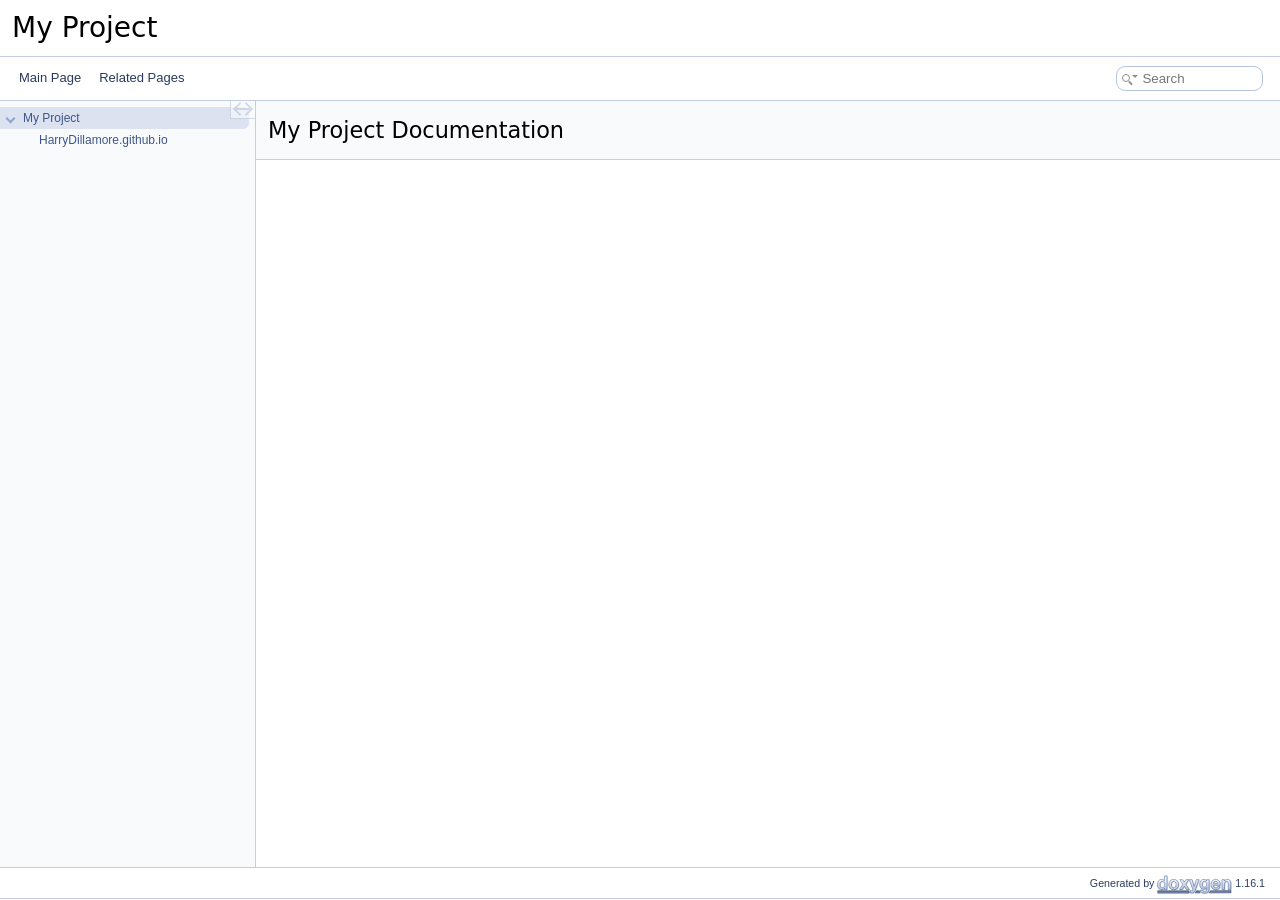
<file: html/index.html>
<!DOCTYPE html PUBLIC "-//W3C//DTD XHTML 1.0 Transitional//EN" "https://www.w3.org/TR/xhtml1/DTD/xhtml1-transitional.dtd">
<html xmlns="http://www.w3.org/1999/xhtml" lang="en-US">
<head>
<meta http-equiv="Content-Type" content="text/xhtml;charset=UTF-8"/>
<meta http-equiv="X-UA-Compatible" content="IE=11"/>
<meta name="generator" content="Doxygen 1.16.1"/>
<meta name="viewport" content="width=device-width, initial-scale=1"/>
<title>My Project: Main Page</title>
<link href="tabs.css" rel="stylesheet" type="text/css"/>
<script type="text/javascript" src="jquery.js"></script>
<script type="text/javascript" src="dynsections.js"></script>
<script type="text/javascript" src="clipboard.js"></script>
<link href="navtree.css" rel="stylesheet" type="text/css"/>
<script type="text/javascript" src="navtreedata.js"></script>
<script type="text/javascript" src="navtree.js"></script>
<script type="text/javascript" src="cookie.js"></script>
<link href="search/search.css" rel="stylesheet" type="text/css"/>
<script type="text/javascript" src="search/searchdata.js"></script>
<script type="text/javascript" src="search/search.js"></script>
<link href="doxygen.css" rel="stylesheet" type="text/css" />
</head>
<body>
<div id="top"><!-- do not remove this div, it is closed by doxygen! -->
<div id="titlearea">
<table cellspacing="0" cellpadding="0">
 <tbody>
 <tr id="projectrow">
  <td id="projectalign">
   <div id="projectname">My Project
   </div>
  </td>
 </tr>
 </tbody>
</table>
</div>
<!-- end header part -->
<!-- Generated by Doxygen 1.16.1 -->
<script type="text/javascript">
var searchBox = new SearchBox("searchBox", "search/",'.html');
</script>
<script type="text/javascript">
$(function() { codefold.init(); });
</script>
<script type="text/javascript" src="menudata.js"></script>
<script type="text/javascript" src="menu.js"></script>
<script type="text/javascript">
$(function() {
  initMenu('',true,false,'search.php','Search',true);
  $(function() { init_search(); });
});
</script>
<div id="main-nav"></div>
</div><!-- top -->
<div id="side-nav" class="ui-resizable side-nav-resizable">
  <div id="nav-tree">
    <div id="nav-tree-contents">
      <div id="nav-sync" class="sync"></div>
    </div>
  </div>
  <div id="splitbar" style="-moz-user-select:none;" 
       class="ui-resizable-handle">
  </div>
</div>
<script type="text/javascript">
$(function(){initNavTree('index.html','',''); });
</script>
<div id="container">
<div id="doc-content">
<!-- window showing the filter options -->
<div id="MSearchSelectWindow"
     onmouseover="return searchBox.OnSearchSelectShow()"
     onmouseout="return searchBox.OnSearchSelectHide()"
     onkeydown="return searchBox.OnSearchSelectKey(event)">
</div>

<!-- iframe showing the search results (closed by default) -->
<div id="MSearchResultsWindow">
<div id="MSearchResults">
<div class="SRPage">
<div id="SRIndex">
<div id="SRResults"></div>
<div class="SRStatus" id="Loading">Loading...</div>
<div class="SRStatus" id="Searching">Searching...</div>
<div class="SRStatus" id="NoMatches">No Matches</div>
</div>
</div>
</div>
</div>

<div class="header">
  <div class="headertitle"><div class="title">My Project Documentation</div></div>
</div><!--header-->
<div class="contents">
<a href="doxygen_crawl.html"></a>
</div><!-- contents -->
</div><!-- doc-content -->
</div><!-- container -->
<!-- start footer part -->
<div id="nav-path" class="navpath"><!-- id is needed for treeview function! -->
  <ul>
    <li class="footer">Generated by <a href="https://www.doxygen.org/index.html"><img class="footer" src="doxygen.svg" width="104" height="31" alt="doxygen"/></a> 1.16.1 </li>
  </ul>
</div>
</body>
</html>
</file>
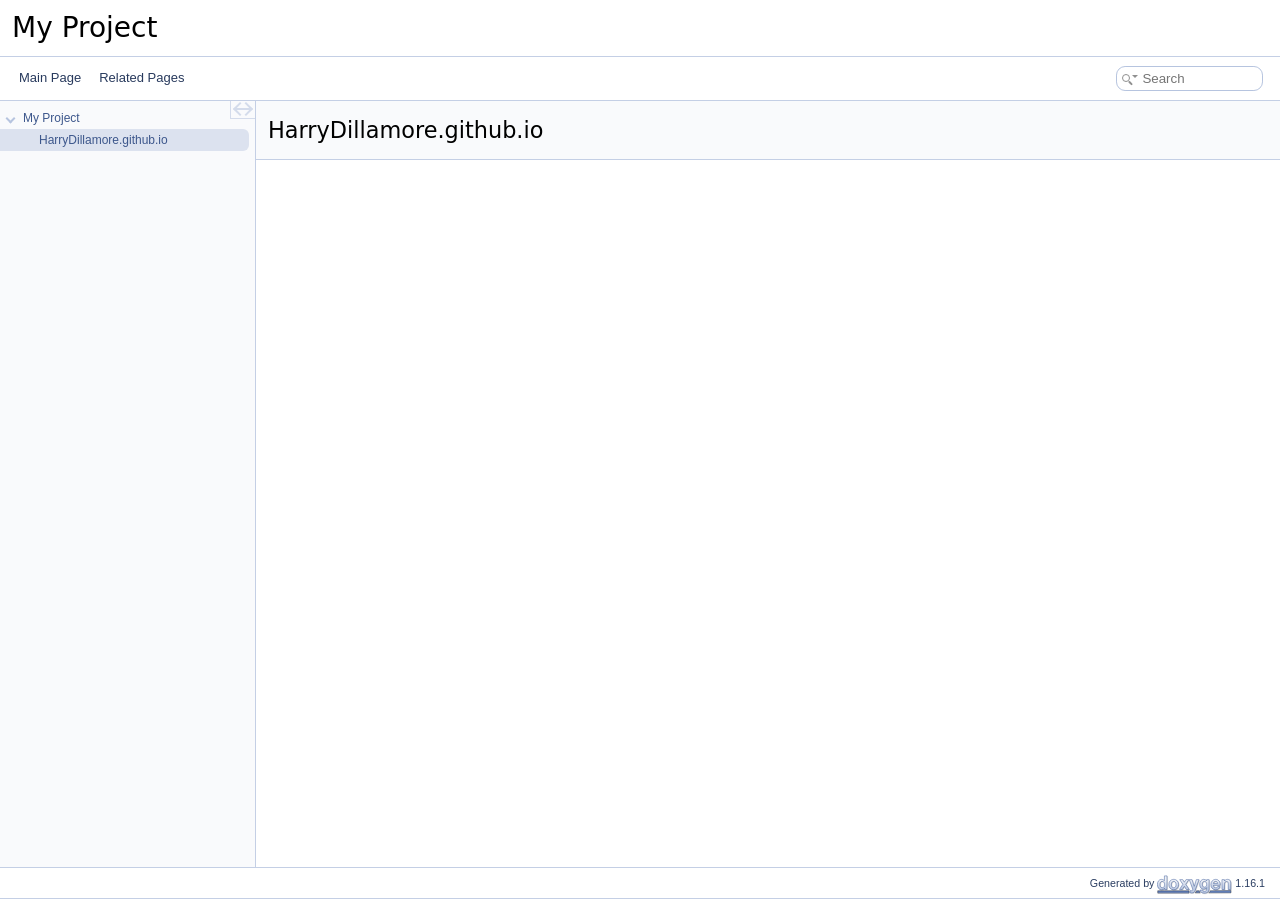
<file: html/md_README.html>
<!DOCTYPE html PUBLIC "-//W3C//DTD XHTML 1.0 Transitional//EN" "https://www.w3.org/TR/xhtml1/DTD/xhtml1-transitional.dtd">
<html xmlns="http://www.w3.org/1999/xhtml" lang="en-US">
<head>
<meta http-equiv="Content-Type" content="text/xhtml;charset=UTF-8"/>
<meta http-equiv="X-UA-Compatible" content="IE=11"/>
<meta name="generator" content="Doxygen 1.16.1"/>
<meta name="viewport" content="width=device-width, initial-scale=1"/>
<title>My Project: HarryDillamore.github.io</title>
<link href="tabs.css" rel="stylesheet" type="text/css"/>
<script type="text/javascript" src="jquery.js"></script>
<script type="text/javascript" src="dynsections.js"></script>
<script type="text/javascript" src="clipboard.js"></script>
<link href="navtree.css" rel="stylesheet" type="text/css"/>
<script type="text/javascript" src="navtreedata.js"></script>
<script type="text/javascript" src="navtree.js"></script>
<script type="text/javascript" src="cookie.js"></script>
<link href="search/search.css" rel="stylesheet" type="text/css"/>
<script type="text/javascript" src="search/searchdata.js"></script>
<script type="text/javascript" src="search/search.js"></script>
<link href="doxygen.css" rel="stylesheet" type="text/css" />
</head>
<body>
<div id="top"><!-- do not remove this div, it is closed by doxygen! -->
<div id="titlearea">
<table cellspacing="0" cellpadding="0">
 <tbody>
 <tr id="projectrow">
  <td id="projectalign">
   <div id="projectname">My Project
   </div>
  </td>
 </tr>
 </tbody>
</table>
</div>
<!-- end header part -->
<!-- Generated by Doxygen 1.16.1 -->
<script type="text/javascript">
var searchBox = new SearchBox("searchBox", "search/",'.html');
</script>
<script type="text/javascript">
$(function() { codefold.init(); });
</script>
<script type="text/javascript" src="menudata.js"></script>
<script type="text/javascript" src="menu.js"></script>
<script type="text/javascript">
$(function() {
  initMenu('',true,false,'search.php','Search',true);
  $(function() { init_search(); });
});
</script>
<div id="main-nav"></div>
</div><!-- top -->
<div id="side-nav" class="ui-resizable side-nav-resizable">
  <div id="nav-tree">
    <div id="nav-tree-contents">
      <div id="nav-sync" class="sync"></div>
    </div>
  </div>
  <div id="splitbar" style="-moz-user-select:none;" 
       class="ui-resizable-handle">
  </div>
</div>
<script type="text/javascript">
$(function(){initNavTree('md_README.html','',''); });
</script>
<div id="container">
<div id="doc-content">
<!-- window showing the filter options -->
<div id="MSearchSelectWindow"
     onmouseover="return searchBox.OnSearchSelectShow()"
     onmouseout="return searchBox.OnSearchSelectHide()"
     onkeydown="return searchBox.OnSearchSelectKey(event)">
</div>

<!-- iframe showing the search results (closed by default) -->
<div id="MSearchResultsWindow">
<div id="MSearchResults">
<div class="SRPage">
<div id="SRIndex">
<div id="SRResults"></div>
<div class="SRStatus" id="Loading">Loading...</div>
<div class="SRStatus" id="Searching">Searching...</div>
<div class="SRStatus" id="NoMatches">No Matches</div>
</div>
</div>
</div>
</div>

<div><div class="header">
  <div class="headertitle"><div class="title">HarryDillamore.github.io </div></div>
</div><!--header-->
<div class="contents">
<div class="textblock"><p><a class="anchor" id="autotoc_md0"></a></p>
</div></div><!-- contents -->
</div><!-- PageDoc -->
</div><!-- doc-content -->
</div><!-- container -->
<!-- start footer part -->
<div id="nav-path" class="navpath"><!-- id is needed for treeview function! -->
  <ul>
    <li class="footer">Generated by <a href="https://www.doxygen.org/index.html"><img class="footer" src="doxygen.svg" width="104" height="31" alt="doxygen"/></a> 1.16.1 </li>
  </ul>
</div>
</body>
</html>
</file>
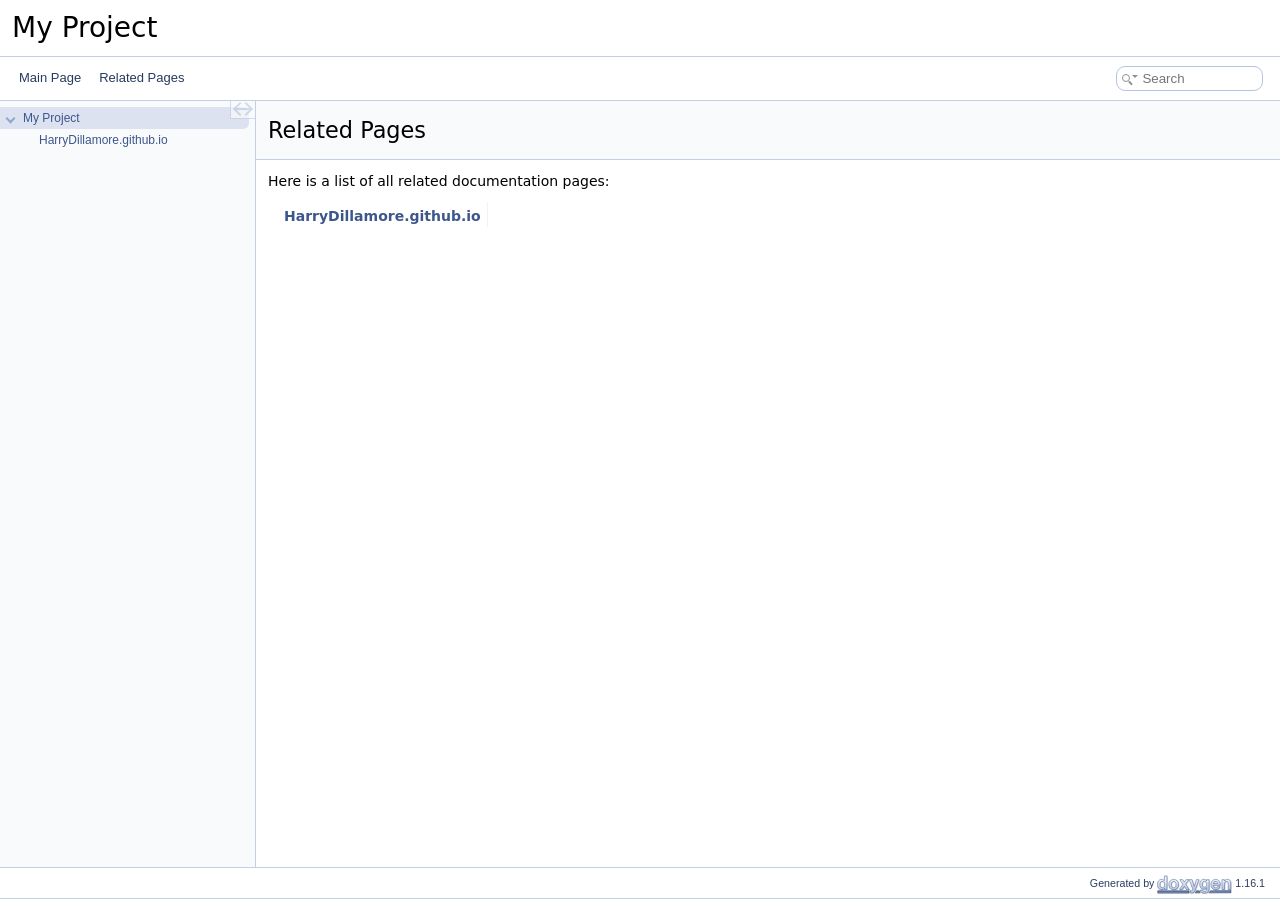
<file: html/pages.html>
<!DOCTYPE html PUBLIC "-//W3C//DTD XHTML 1.0 Transitional//EN" "https://www.w3.org/TR/xhtml1/DTD/xhtml1-transitional.dtd">
<html xmlns="http://www.w3.org/1999/xhtml" lang="en-US">
<head>
<meta http-equiv="Content-Type" content="text/xhtml;charset=UTF-8"/>
<meta http-equiv="X-UA-Compatible" content="IE=11"/>
<meta name="generator" content="Doxygen 1.16.1"/>
<meta name="viewport" content="width=device-width, initial-scale=1"/>
<title>My Project: Related Pages</title>
<link href="tabs.css" rel="stylesheet" type="text/css"/>
<script type="text/javascript" src="jquery.js"></script>
<script type="text/javascript" src="dynsections.js"></script>
<script type="text/javascript" src="clipboard.js"></script>
<link href="navtree.css" rel="stylesheet" type="text/css"/>
<script type="text/javascript" src="navtreedata.js"></script>
<script type="text/javascript" src="navtree.js"></script>
<script type="text/javascript" src="cookie.js"></script>
<link href="search/search.css" rel="stylesheet" type="text/css"/>
<script type="text/javascript" src="search/searchdata.js"></script>
<script type="text/javascript" src="search/search.js"></script>
<link href="doxygen.css" rel="stylesheet" type="text/css" />
</head>
<body>
<div id="top"><!-- do not remove this div, it is closed by doxygen! -->
<div id="titlearea">
<table cellspacing="0" cellpadding="0">
 <tbody>
 <tr id="projectrow">
  <td id="projectalign">
   <div id="projectname">My Project
   </div>
  </td>
 </tr>
 </tbody>
</table>
</div>
<!-- end header part -->
<!-- Generated by Doxygen 1.16.1 -->
<script type="text/javascript">
var searchBox = new SearchBox("searchBox", "search/",'.html');
</script>
<script type="text/javascript">
$(function() { codefold.init(); });
</script>
<script type="text/javascript" src="menudata.js"></script>
<script type="text/javascript" src="menu.js"></script>
<script type="text/javascript">
$(function() {
  initMenu('',true,false,'search.php','Search',true);
  $(function() { init_search(); });
});
</script>
<div id="main-nav"></div>
</div><!-- top -->
<div id="side-nav" class="ui-resizable side-nav-resizable">
  <div id="nav-tree">
    <div id="nav-tree-contents">
      <div id="nav-sync" class="sync"></div>
    </div>
  </div>
  <div id="splitbar" style="-moz-user-select:none;" 
       class="ui-resizable-handle">
  </div>
</div>
<script type="text/javascript">
$(function(){initNavTree('pages.html','',''); });
</script>
<div id="container">
<div id="doc-content">
<!-- window showing the filter options -->
<div id="MSearchSelectWindow"
     onmouseover="return searchBox.OnSearchSelectShow()"
     onmouseout="return searchBox.OnSearchSelectHide()"
     onkeydown="return searchBox.OnSearchSelectKey(event)">
</div>

<!-- iframe showing the search results (closed by default) -->
<div id="MSearchResultsWindow">
<div id="MSearchResults">
<div class="SRPage">
<div id="SRIndex">
<div id="SRResults"></div>
<div class="SRStatus" id="Loading">Loading...</div>
<div class="SRStatus" id="Searching">Searching...</div>
<div class="SRStatus" id="NoMatches">No Matches</div>
</div>
</div>
</div>
</div>

<div class="header">
  <div class="headertitle"><div class="title">Related Pages</div></div>
</div><!--header-->
<div class="contents">
<div class="textblock">Here is a list of all related documentation pages:</div><div class="directory">
<table class="directory">
<tr id="row_0_" class="even"><td class="entry"><span style="width:16px;display:inline-block;">&#160;</span><a class="el" href="md_README.html" target="_self">HarryDillamore.github.io</a></td><td class="desc"></td></tr>
</table>
</div><!-- directory -->
</div><!-- contents -->
</div><!-- doc-content -->
</div><!-- container -->
<!-- start footer part -->
<div id="nav-path" class="navpath"><!-- id is needed for treeview function! -->
  <ul>
    <li class="footer">Generated by <a href="https://www.doxygen.org/index.html"><img class="footer" src="doxygen.svg" width="104" height="31" alt="doxygen"/></a> 1.16.1 </li>
  </ul>
</div>
</body>
</html>
</file>
<file: html/tabs.css>
.sm{position:relative;z-index:9999}.sm,.sm ul,.sm li{display:block;list-style:none;margin:0;padding:0;line-height:normal;direction:ltr;text-align:left;-webkit-tap-highlight-color:rgba(0,0,0,0)}.sm-rtl,.sm-rtl ul,.sm-rtl li{direction:rtl;text-align:right}.sm>li>h1,.sm>li>h2,.sm>li>h3,.sm>li>h4,.sm>li>h5,.sm>li>h6{margin:0;padding:0}.sm ul{display:none}.sm li,.sm a{position:relative}.sm a{display:block}.sm a.disabled{cursor:not-allowed}.sm:after{content:"\00a0";display:block;height:0;font:0/0 serif;clear:both;visibility:hidden;overflow:hidden}.sm,.sm *,.sm *:before,.sm *:after{-moz-box-sizing:border-box;-webkit-box-sizing:border-box;box-sizing:border-box}.main-menu-btn{position:relative;display:inline-block;width:36px;height:36px;text-indent:36px;margin-left:8px;white-space:nowrap;overflow:hidden;cursor:pointer;-webkit-tap-highlight-color:rgba(0,0,0,0)}.main-menu-btn-icon,.main-menu-btn-icon:before,.main-menu-btn-icon:after{position:absolute;top:50%;left:2px;height:2px;width:24px;background:var(--nav-menu-button-color);-webkit-transition:all .25s;transition:all .25s}.main-menu-btn-icon:before{content:'';top:-7px;left:0}.main-menu-btn-icon:after{content:'';top:7px;left:0}#main-menu-state:checked ~ .main-menu-btn .main-menu-btn-icon{height:0}#main-menu-state:checked ~ .main-menu-btn .main-menu-btn-icon:before{top:0;-webkit-transform:rotate(-45deg);transform:rotate(-45deg)}#main-menu-state:checked ~ .main-menu-btn .main-menu-btn-icon:after{top:0;-webkit-transform:rotate(45deg);transform:rotate(45deg)}#main-menu-state{position:absolute;width:1px;height:1px;margin:-1px;border:0;padding:0;overflow:hidden;clip:rect(1px,1px,1px,1px)}#main-menu-state:not(:checked) ~ #main-menu{display:none}#main-menu-state:checked ~ #main-menu{display:block}@media(min-width:768px){.main-menu-btn{position:absolute;top:-99999px}#main-menu-state:not(:checked) ~ #main-menu{display:block}}.sm-dox{background-color:var(--nav-menu-background-color)}.sm-dox a,.sm-dox a:focus,.sm-dox a:hover,.sm-dox a:active{padding:0 12px;padding-right:43px;font-family:var(--font-family-nav);font-size:13px;line-height:36px;text-decoration:none;color:var(--nav-text-normal-color);outline:0}.sm-dox a:hover{background-color:var(--nav-menu-active-bg);border-radius:5px}.sm-dox a.current{color:#d23600}.sm-dox a.disabled{color:#bbb}.sm-dox a span.sub-arrow{position:absolute;top:50%;margin-top:-14px;left:auto;right:3px;width:28px;height:28px;overflow:hidden;font:bold 12px/28px monospace !important;text-align:center;text-shadow:none;-moz-border-radius:5px;-webkit-border-radius:5px;border-radius:5px}.sm-dox a span.sub-arrow:before{display:block;content:'+'}.sm-dox a.highlighted span.sub-arrow:before{display:block;content:'-'}.sm-dox>li:first-child>a,.sm-dox>li:first-child>:not(ul) a{-moz-border-radius:5px 5px 0 0;-webkit-border-radius:5px;border-radius:5px 5px 0 0}.sm-dox>li:last-child>a,.sm-dox>li:last-child>*:not(ul) a,.sm-dox>li:last-child>ul,.sm-dox>li:last-child>ul>li:last-child>a,.sm-dox>li:last-child>ul>li:last-child>*:not(ul) a,.sm-dox>li:last-child>ul>li:last-child>ul,.sm-dox>li:last-child>ul>li:last-child>ul>li:last-child>a,.sm-dox>li:last-child>ul>li:last-child>ul>li:last-child>*:not(ul) a,.sm-dox>li:last-child>ul>li:last-child>ul>li:last-child>ul,.sm-dox>li:last-child>ul>li:last-child>ul>li:last-child>ul>li:last-child>a,.sm-dox>li:last-child>ul>li:last-child>ul>li:last-child>ul>li:last-child>*:not(ul) a,.sm-dox>li:last-child>ul>li:last-child>ul>li:last-child>ul>li:last-child>ul,.sm-dox>li:last-child>ul>li:last-child>ul>li:last-child>ul>li:last-child>ul>li:last-child>a,.sm-dox>li:last-child>ul>li:last-child>ul>li:last-child>ul>li:last-child>ul>li:last-child>*:not(ul) a,.sm-dox>li:last-child>ul>li:last-child>ul>li:last-child>ul>li:last-child>ul>li:last-child>ul{-moz-border-radius:0 0 5px 5px;-webkit-border-radius:0;border-radius:0 0 5px 5px}.sm-dox>li:last-child>a.highlighted,.sm-dox>li:last-child>*:not(ul) a.highlighted,.sm-dox>li:last-child>ul>li:last-child>a.highlighted,.sm-dox>li:last-child>ul>li:last-child>*:not(ul) a.highlighted,.sm-dox>li:last-child>ul>li:last-child>ul>li:last-child>a.highlighted,.sm-dox>li:last-child>ul>li:last-child>ul>li:last-child>*:not(ul) a.highlighted,.sm-dox>li:last-child>ul>li:last-child>ul>li:last-child>ul>li:last-child>a.highlighted,.sm-dox>li:last-child>ul>li:last-child>ul>li:last-child>ul>li:last-child>*:not(ul) a.highlighted,.sm-dox>li:last-child>ul>li:last-child>ul>li:last-child>ul>li:last-child>ul>li:last-child>a.highlighted,.sm-dox>li:last-child>ul>li:last-child>ul>li:last-child>ul>li:last-child>ul>li:last-child>*:not(ul) a.highlighted{-moz-border-radius:0;-webkit-border-radius:0;border-radius:0}.sm-dox ul{background:var(--nav-menu-background-color)}.sm-dox ul a,.sm-dox ul a:focus,.sm-dox ul a:hover,.sm-dox ul a:active{font-size:12px;border-left:8px solid transparent;line-height:36px;text-shadow:none;background-color:var(--nav-menu-background-color);background-image:none}.sm-dox ul a:hover{background-color:var(--nav-menu-active-bg);border-radius:5px}.sm-dox ul ul a,.sm-dox ul ul a:hover,.sm-dox ul ul a:focus,.sm-dox ul ul a:active{border-left:16px solid transparent}.sm-dox ul ul ul a,.sm-dox ul ul ul a:hover,.sm-dox ul ul ul a:focus,.sm-dox ul ul ul a:active{border-left:24px solid transparent}.sm-dox ul ul ul ul a,.sm-dox ul ul ul ul a:hover,.sm-dox ul ul ul ul a:focus,.sm-dox ul ul ul ul a:active{border-left:32px solid transparent}.sm-dox ul ul ul ul ul a,.sm-dox ul ul ul ul ul a:hover,.sm-dox ul ul ul ul ul a:focus,.sm-dox ul ul ul ul ul a:active{border-left:40px solid transparent}@media(min-width:768px){.sm-dox ul{position:absolute;width:12em}.sm-dox li{float:left}.sm-dox.sm-rtl li{float:right}.sm-dox ul li,.sm-dox.sm-rtl ul li,.sm-dox.sm-vertical li{float:none}.sm-dox a{white-space:nowrap}.sm-dox ul a,.sm-dox.sm-vertical a{white-space:normal}.sm-dox .sm-nowrap>li>a,.sm-dox .sm-nowrap>li>:not(ul) a{white-space:nowrap}.sm-dox{padding:0 10px;background-color:var(--nav-menu-background-color);line-height:36px}.sm-dox a span.sub-arrow{top:15px;right:10px;box-sizing:content-box;padding:0;margin:0;display:inline-block;width:5px;height:5px;background-color:var(--nav-menu-background-color);border-right:2px solid var(--nav-arrow-color);border-bottom:2px solid var(--nav-arrow-color);transform:rotate(45deg);-moz-border-radius:0;-webkit-border-radius:0;border-radius:0}.sm-dox a,.sm-dox a:focus,.sm-dox a:active,.sm-dox a:hover,.sm-dox a.highlighted{padding:0 6px}.sm-dox a:hover{background-color:var(--nav-menu-active-bg);border-radius:5px !important}.sm-dox a:hover span.sub-arrow{background-color:var(--nav-menu-active-bg);border-right:2px solid var(--nav-arrow-selected-color);border-bottom:2px solid var(--nav-arrow-selected-color)}.sm-dox a.has-submenu{padding-right:24px}.sm-dox li{border-top:0;padding:3px}.sm-dox>li>ul:before,.sm-dox>li>ul:after{content:'';position:absolute;top:-18px;left:30px;width:0;height:0;overflow:hidden;border-width:9px;border-style:dashed dashed solid dashed;border-color:transparent transparent #bbb transparent}.sm-dox>li>ul:after{top:-16px;left:31px;border-width:8px;border-color:transparent transparent var(--nav-menu-background-color) transparent}.sm-dox ul{border:1px solid #bbb;padding:5px 0;background:var(--nav-menu-background-color);-moz-border-radius:5px !important;-webkit-border-radius:5px;border-radius:5px !important;-moz-box-shadow:0 5px 9px rgba(0,0,0,0.2);-webkit-box-shadow:0 5px 9px rgba(0,0,0,0.2);box-shadow:0 5px 9px rgba(0,0,0,0.2)}.sm-dox ul a span.sub-arrow{transform:rotate(-45deg)}.sm-dox ul a,.sm-dox ul a:hover,.sm-dox ul a:focus,.sm-dox ul a:active,.sm-dox ul a.highlighted{color:var(--nav-menu-foreground-color);background-image:none;border:0 !important}.sm-dox ul a:hover{background-color:var(--nav-menu-active-bg);border-radius:5px}.sm-dox span.scroll-up,.sm-dox span.scroll-down{position:absolute;display:none;visibility:hidden;overflow:hidden;background:var(--nav-menu-background-color);height:36px}.sm-dox span.scroll-up:hover,.sm-dox span.scroll-down:hover{background:#eee}.sm-dox span.scroll-up:hover span.scroll-up-arrow,.sm-dox span.scroll-up:hover span.scroll-down-arrow{border-color:transparent transparent #d23600 transparent}.sm-dox span.scroll-down:hover span.scroll-down-arrow{border-color:#d23600 transparent transparent transparent}.sm-dox span.scroll-up-arrow,.sm-dox span.scroll-down-arrow{position:absolute;top:0;left:50%;margin-left:-6px;width:0;height:0;overflow:hidden;border-width:6px;border-style:dashed dashed solid dashed;border-color:transparent transparent var(--nav-menu-foreground-color) transparent}.sm-dox span.scroll-down-arrow{top:8px;border-style:solid dashed dashed dashed;border-color:var(--nav-menu-foreground-color) transparent transparent transparent}.sm-dox.sm-rtl a.has-submenu{padding-right:6px;padding-left:24px}.sm-dox.sm-rtl a span.sub-arrow{right:auto;left:6px}.sm-dox.sm-rtl.sm-vertical a.has-submenu{padding:10px 20px}.sm-dox.sm-rtl.sm-vertical a span.sub-arrow{right:auto;left:8px;border-style:dashed solid dashed dashed;border-color:transparent #555 transparent transparent}.sm-dox.sm-rtl>li>ul:before{left:auto;right:30px}.sm-dox.sm-rtl>li>ul:after{left:auto;right:31px}.sm-dox.sm-rtl ul a.has-submenu{padding:10px 20px !important}.sm-dox.sm-rtl ul a span.sub-arrow{right:auto;left:8px;border-style:dashed solid dashed dashed;border-color:transparent #555 transparent transparent}.sm-dox.sm-vertical{padding:10px 0;-moz-border-radius:5px;-webkit-border-radius:5px;border-radius:5px}.sm-dox.sm-vertical a{padding:10px 20px}.sm-dox.sm-vertical a:hover,.sm-dox.sm-vertical a:focus,.sm-dox.sm-vertical a:active,.sm-dox.sm-vertical a.highlighted{background:#fff}.sm-dox.sm-vertical a span.sub-arrow{right:8px;top:50%;margin-top:-5px;border-width:5px;border-style:dashed dashed dashed solid;border-color:transparent transparent transparent #555}.sm-dox.sm-vertical>li>ul:before,.sm-dox.sm-vertical>li>ul:after{display:none}.sm-dox.sm-vertical ul a{padding:10px 20px}.sm-dox.sm-vertical ul a:hover,.sm-dox.sm-vertical ul a:focus,.sm-dox.sm-vertical ul a:active,.sm-dox.sm-vertical ul a.highlighted{background:#eee}.sm-dox.sm-vertical ul a.disabled{background:var(--nav-menu-background-color)}}
</file>
<file: html/navtree.css>
#nav-tree .children_ul {
  margin:0;
  padding:4px;
}

#nav-tree ul {
  list-style:none outside none;
  margin:0px;
  padding:0px;
}

#nav-tree li {
  white-space:nowrap;
  margin:0;
  padding:0;
}

#nav-tree .plus {
  margin:0px;
}

#nav-tree .selected {
  position: relative;
  background-color: var(--nav-menu-active-bg);
  border-radius: 0 6px 6px 0;
  /*margin-right: 5px;*/
}

#nav-tree img {
  margin:0px;
  padding:0px;
  border:0px;
  vertical-align: middle;
}

#nav-tree a {
  text-decoration:none;
  padding:0px;
  margin:0px;
}

#nav-tree .label {
  margin:0px;
  padding:0px;
  font: 12px var(--font-family-nav);
  line-height: 22px;
}

#nav-tree .label a {
  padding:2px;
}

#nav-tree .selected a {
  text-decoration:none;
  color:var(--page-link-color);
}

#nav-tree .children_ul {
  margin:0px;
  padding:0px;
}

#nav-tree .item {
  margin: 0 6px 0 -5px;
  padding: 0 0 0 5px;
  height: 22px;
}

#nav-tree {
  padding: 0px 0px;
  font-size:14px;
  overflow:auto;
}

#doc-content {
  overflow:auto;
  display:block;
  padding:0px;
  margin:0px;
  -webkit-overflow-scrolling : touch; /* iOS 5+ */
}

#side-nav {
  padding:0 6px 0 0;
  margin: 0px;
  display:block;
  position: absolute;
  left: 0px;
  overflow : hidden;
}

.ui-resizable .ui-resizable-handle {
  display:block;
}

.ui-resizable-e {
  transition: opacity 0.5s ease;
  background-color: var(--nav-splitbar-bg-color);
  opacity:0;
  cursor:col-resize;
  height:100%;
  right:0;
  top:0;
  width:6px;
  position: relative;
}

.ui-resizable-e:after {
  content: '';
  display: block;
  top: 50%;
  left: 1px;
  width: 2px;
  height: 15px;
  border-left: 1px solid var(--nav-splitbar-handle-color);
  border-right: 1px solid var(--nav-splitbar-handle-color);
  position: absolute;
}

.ui-resizable-e:hover {
  opacity: 1;
}

.ui-resizable-handle {
  display:none;
  font-size:0.1px;
  position:absolute;
  z-index:1;
}

#nav-tree-contents {
  margin: 6px 0px 0px 0px;
}

#nav-tree {
  background-color: var(--nav-background-color);
  -webkit-overflow-scrolling : touch; /* iOS 5+ */
  scrollbar-width: thin;
  border-right: 1px solid var(--nav-border-color);
  padding-left: 5px;
}

#nav-sync {
  position:absolute;
  top:0px;
  right:0px;
  z-index:1;
}

#nav-sync img {
  opacity:0.3;
}

div.nav-sync-icon {
	position: relative;
	width: 24px;
	height: 17px;
	left: -6px;
	top: -1px;
	opacity: 0.7;
	display: inline-block;
	background-color: var(--sync-icon-background-color);
	border: 1px solid var(--sync-icon-border-color);
	box-sizing: content-box;
}

div.nav-sync-icon:hover {
	background-color: var(--sync-icon-selected-background-color);
	opacity: 1.0;
}

div.nav-sync-icon.active:after {
	content: '';
	background-color: var(--sync-icon-background-color);
	border-top: 2px solid var(--sync-icon-color);
	position: absolute;
	width: 16px;
	height: 0px;
	top: 7px;
	left: 4px;
}

div.nav-sync-icon.active:hover:after {
	border-top: 2px solid var(--sync-icon-selected-color);
}

span.sync-icon-left {
	position: absolute;
	padding: 0;
	margin: 0;
	top: 3px;
	left: 4px;
	display: inline-block;
	width: 8px;
	height: 8px;
	border-left: 2px solid var(--sync-icon-color);
	border-top: 2px solid var(--sync-icon-color);
	transform: rotate(-45deg);
}

span.sync-icon-right {
	position: absolute;
	padding: 0;
	margin: 0;
	top: 3px;
	left: 10px;
	display: inline-block;
	width: 8px;
	height: 8px;
	border-right: 2px solid var(--sync-icon-color);
	border-bottom: 2px solid var(--sync-icon-color);
	transform: rotate(-45deg);
}

div.nav-sync-icon:hover span.sync-icon-left {
	border-left: 2px solid var(--sync-icon-selected-color);
	border-top: 2px solid var(--sync-icon-selected-color);
}

div.nav-sync-icon:hover span.sync-icon-right {
	border-right: 2px solid var(--sync-icon-selected-color);
	border-bottom: 2px solid var(--sync-icon-selected-color);
}

#nav-path ul {
  border-top: 1px solid var(--nav-breadcrumb-separator-color);
}

@media print
{
  #nav-tree { display: none; }
  div.ui-resizable-handle { display: none; position: relative; }
}

/*---------------------------*/
#container {
	display: grid;
	grid-template-columns: auto auto;
	overflow: hidden;
}

#page-nav {
	background: var(--nav-background-color);
	display: block;
	width: 250px;
	box-sizing: content-box;
        position: relative;
	border-left: 1px solid var(--nav-border-color);
}

#page-nav-tree {
	display: inline-block;
}

#page-nav-resize-handle {
  transition: opacity 0.5s ease;
  background-color: var(--nav-splitbar-bg-color);
  opacity:0;
  cursor:col-resize;
  height:100%;
  right:0;
  top:0;
  width:6px;
  position: relative;
  z-index: 1;
  user-select: none;
}

#page-nav-resize-handle:after {
  content: '';
  display: block;
  top: 50%;
  left: 1px;
  width: 2px;
  height: 15px;
  border-left: 1px solid var(--nav-splitbar-handle-color);
  border-right: 1px solid var(--nav-splitbar-handle-color);
  position: absolute;
}

#page-nav-resize-handle.dragging,
#page-nav-resize-handle:hover {
  opacity: 1;
}

#page-nav-contents {
  padding: 0;
  margin: 0;
  display: block;
  top: 0;
  left: 0;
  height: 100%;
  width: 100%;
  position: absolute;
  overflow: auto;
  scrollbar-width: thin;
  -webkit-overflow-scrolling : touch; /* iOS 5+ */
}

ul.page-outline,
ul.page-outline ul {
  text-indent: 0;
  list-style: none outside none;
  padding: 0 0 0 4px;
}

ul.page-outline {
  margin: 0 4px 4px 6px;
}

ul.page-outline div.item {
  font: 12px var(--font-family-nav);
  line-height: 22px;
}

ul.page-outline li {
  white-space: nowrap;
}

ul.page-outline li.vis {
  background-color: var(--nav-breadcrumb-active-bg);
}

#container.resizing {
  cursor: col-resize;
  user-select: none;
}
</file>
<file: html/search/search.css>
/*---------------- Search Box positioning */

#main-menu > li:last-child {
    /* This <li> object is the parent of the search bar */
    display: flex;
    justify-content: center;
    align-items: center;
    height: 43px;
    margin-right: 0;
}

/*---------------- Search box styling */

.SRPage * {
    font-weight: normal;
    line-height: normal;
}

dark-mode-toggle {
    margin-left: 5px;
    display: flex;
    float: right;
}

#MSearchBox {
    display: inline-block;
    white-space : nowrap;
    background: var(--search-background-color);
    border-radius: 0.65em;
    border: 1px solid var(--search-box-border-color);
    z-index: 102;
    margin-right: 4px;
}

#MSearchBox .left {
    display: inline-block;
    vertical-align: middle;
    height: 1.6em;
}

#MSearchField {
    display: inline-block;
    vertical-align: top;
    width: 7.5em;
    height: 22px;
    margin: 0 0 0 0.15em;
    padding: 0;
    line-height: 1em;
    border:none;
    color: var(--search-foreground-color);
    outline: none;
    font-family: var(--font-family-search);
    -webkit-border-radius: 0px;
    border-radius: 0px;
    background: none;
}

@media(hover: none) {
    /* to avoid zooming on iOS */
    #MSearchField {
        font-size: 16px;
    }
}

#MSearchBox .right {
    display: inline-block;
    vertical-align: middle;
    width: 1.4em;
    height: 1.6em;
}

#MSearchClose {
    display: none;
    font-size: inherit;
    background : none;
    border: none;
    margin: 0;
    padding: 0;
    outline: none;

}

#MSearchCloseImg {
    margin: 6px 0 0 4px;
}

.close-icon {
  width: 11px;
  height: 11px;
  background-color: var(--search-close-icon-bg-color);
  border-radius: 50%;
  position: relative;
  display: flex;
  justify-content: center;
  align-items: center;
  box-sizing: content-box;
}

.close-icon:before,
.close-icon:after {
  content: '';
  position: absolute;
  width: 7px;
  height: 1px;
  background-color: var(--search-close-icon-fg-color);
}

.close-icon:before {
  transform: rotate(45deg);
}

.close-icon:after {
  transform: rotate(-45deg);
}


.MSearchBoxActive #MSearchField {
    color: var(--search-active-color);
}

.search-icon {
    width: 20px;
    height: 20px;
    display: inline-block;
    position: relative;
    margin-left: 3px;
}

#MSearchSelectExt.search-icon {
    width: 10px;
}

#MSearchSelectExt + input {
   margin-left: 5px;
}

.search-icon::before, .search-icon::after {
    content: '';
    position: absolute;
    border: 1.5px solid var(--search-foreground-color);
    box-sizing: content-box;
}

.search-icon::before {
    width: 6px;
    height: 6px;
    border-radius: 50%;
    top: 7px;
    left: 2px;
    background: var(--search-background-color);
}

.search-icon::after {
    border: 1px solid var(--search-foreground-color);
    width: 0px;
    height: 3px;
    border-radius: 2px;
    top: 15px;
    left: 8px;
    transform: rotate(-45deg);
    transform-origin: top left;
}

.search-icon-dropdown {
    content: '';
    width: 0;
    height: 0;
    border-left: 3px solid transparent;
    border-right: 3px solid transparent;
    border-top: 3px solid var(--search-foreground-color);
    top: 8px;
    left: 15px;
    transform: translateX(-50%);
    position: absolute;
}




/*---------------- Search filter selection */

#MSearchSelectWindow {
    display: none;
    position: absolute;
    left: 0; top: 0;
    border: 1px solid var(--search-filter-border-color);
    background-color: var(--search-filter-background-color);
    backdrop-filter: var(--search-filter-backdrop-filter);
    -webkit-backdrop-filter: var(--search-filter-backdrop-filter);
    z-index: 10001;
    padding-top: 4px;
    padding-bottom: 4px;
    border-radius: 4px;
}

.SelectItem {
    font: 8pt var(--font-family-search);
    padding-left:  2px;
    padding-right: 12px;
    border: 0px;
}

span.SelectionMark {
    margin-right: 4px;
    font-family: var(--font-family-monospace);
    outline-style: none;
    text-decoration: none;
}

a.SelectItem {
    display: block;
    outline-style: none;
    color: var(--search-filter-foreground-color);
    text-decoration: none;
    padding-left:   6px;
    padding-right: 12px;
}

a.SelectItem:focus,
a.SelectItem:active {
    color: var(--search-filter-foreground-color);
    outline-style: none;
    text-decoration: none;
}

a.SelectItem:hover {
    color: var(--search-filter-highlight-text-color);
    background-color: var(--search-filter-highlight-bg-color);
    outline-style: none;
    text-decoration: none;
    cursor: pointer;
    display: block;
}

/*---------------- Search results window */

iframe#MSearchResults {
    /*width: 60ex;*/
    height: 15em;
}

@keyframes slideInSearchResults {
    from {
        opacity: 0;
        transform: translate(0, 15px);
    }

    to {
        opacity: 1;
        transform: translate(0, 20px);
    }
}

#MSearchResultsWindow {
    display: none;
    position: absolute;
    left: auto;
    right: 4px;
    top: 0;
    border: 1px solid var(--search-results-border-color);
    background-color: var(--search-results-background-color);
    backdrop-filter: var(--search-results-backdrop-filter);
    -webkit-backdrop-filter: var(--search-results-backdrop-filter);
    z-index:10000;
    width: 300px;
    height: 400px;
    overflow: auto;
    border-radius: 8px;
    transform: translate(0, 20px);
    animation: ease-out 280ms slideInSearchResults;
    box-shadow: 0 2px 8px 0 rgba(0,0,0,.075);
}


/* ----------------------------------- */


#SRIndex {
    clear:both; 
}

.SREntry {
    font-size: 10pt;
    padding-left: 1ex;
}

.SRPage .SREntry {
    font-size: 10pt;
    padding: 2px 5px;
}

div.SRPage {
    margin: 5px 2px;
}

.SRChildren {
    padding-left: 3ex; padding-bottom: .5em 
}

.SRPage .SRChildren {
    display: none;
}

.SRSymbol {
    font-weight: bold;
    color: var(--search-results-foreground-color);
    font-family: var(--font-family-search);
    text-decoration: none;
    outline: none;
}

a.SRScope {
    display: block;
    color: var(--search-results-foreground-color);
    font-family: var(--font-family-search);
    font-size: 8pt;
    text-decoration: none;
    outline: none;
}

a.SRSymbol:focus, a.SRSymbol:active,
a.SRScope:focus, a.SRScope:active {
    text-decoration: underline;
}

span.SRScope {
    padding-left: 4px;
    font-family: var(--font-family-search);
}

.SRPage .SRStatus {
    padding: 2px 5px;
    font-size: 8pt;
    font-style: italic;
    font-family: var(--font-family-search);
}

.SRResult {
    display: none;
}

div.searchresults {
    margin-left: 10px;
    margin-right: 10px;
}

#searchBoxPos1 dark-mode-toggle {
    margin-top: 4px;
}

/*---------------- External search page results */

.pages b {
   color: var(--nav-foreground-color);
   padding: 5px 5px 3px 5px;
   background-color: var(--nav-menu-active-bg);
   border-radius: 4px;
}

.pages {
    line-height: 17px;
    margin-left: 4px;
    text-decoration: none;
}

.hl {
    font-weight: bold;
}

#searchresults {
    margin-bottom: 20px;
}

.searchpages {
    margin-top: 10px;
}
</file>
<file: html/doxygen.css>
/* The standard CSS for doxygen 1.16.1*/

html {
/* page base colors */
--page-background-color: white;
--page-foreground-color: black;
--page-link-color: #3D578C;
--page-visited-link-color: #3D578C;
--page-external-link-color: #334975;

/* index */
--index-odd-item-bg-color: #F8F9FC;
--index-even-item-bg-color: white;
--index-header-color: black;
--index-separator-color: #A0A0A0;

/* header */
--header-background-color: #F9FAFC;
--header-separator-color: #C4CFE5;
--group-header-separator-color: #D9E0EE;
--group-header-color: #354C7B;

--footer-foreground-color: #2A3D61;
--footer-logo-width: 75px;
--citation-label-color: #334975;
--glow-color: cyan;

--title-background-color: white;
--title-separator-color: #C4CFE5;

--blockquote-background-color: #F7F8FB;
--blockquote-border-color: #9CAFD4;

--scrollbar-thumb-color: #C4CFE5;
--scrollbar-background-color: #F9FAFC;

--icon-background-color: #728DC1;
--icon-foreground-color: white;
--icon-folder-open-fill-color: #C4CFE5;
--icon-folder-fill-color: #D8DFEE;
--icon-folder-border-color: #4665A2;
--icon-doc-fill-color: #D8DFEE;
--icon-doc-border-color: #4665A2;

/* brief member declaration list */
--memdecl-background-color: #F9FAFC;
--memdecl-foreground-color: #555;
--memdecl-template-color: #4665A2;
--memdecl-border-color: #D5DDEC;

/* detailed member list */
--memdef-border-color: #A8B8D9;
--memdef-title-background-color: #E2E8F2;
--memdef-proto-background-color: #EEF1F7;
--memdef-proto-text-color: #253555;
--memdef-param-name-color: #602020;
--memdef-template-color: #4665A2;

/* tables */
--table-cell-border-color: #2D4068;
--table-header-background-color: #374F7F;
--table-header-foreground-color: #FFFFFF;

/* labels */
--label-background-color: #728DC1;
--label-left-top-border-color: #5373B4;
--label-right-bottom-border-color: #C4CFE5;
--label-foreground-color: white;

/** navigation bar/tree/menu */
--nav-background-color: #F9FAFC;
--nav-foreground-color: #364D7C;
--nav-border-color: #C4CFE5;
--nav-breadcrumb-separator-color: #C4CFE5;
--nav-breadcrumb-active-bg: #EEF1F7;
--nav-breadcrumb-color: #354C7B;
--nav-splitbar-bg-color: #DCE2EF;
--nav-splitbar-handle-color: #9CAFD4;
--nav-font-size-level1: 13px;
--nav-font-size-level2: 10px;
--nav-font-size-level3: 9px;
--nav-text-normal-color: #283A5D;
--nav-menu-button-color: #364D7C;
--nav-menu-background-color: white;
--nav-menu-foreground-color: #555555;
--nav-menu-active-bg: #DCE2EF;
--nav-menu-active-color: #9CAFD4;
--nav-arrow-color: #B6C4DF;
--nav-arrow-selected-color: #90A5CE;

/* sync icon */
--sync-icon-border-color: #C4CFE5;
--sync-icon-background-color: #F9FAFC;
--sync-icon-selected-background-color: #EEF1F7;
--sync-icon-color: #C4CFE5;
--sync-icon-selected-color: #6884BD;

/* table of contents */
--toc-background-color: #F4F6FA;
--toc-border-color: #D8DFEE;
--toc-header-color: #4665A2;
--toc-down-arrow-image: url("data:image/svg+xml;utf8,<svg xmlns='http://www.w3.org/2000/svg' version='1.1' height='10px' width='5px' fill='grey'><text x='0' y='5' font-size='10'>&%238595;</text></svg>");

/** search field */
--search-background-color: white;
--search-foreground-color: #909090;
--search-active-color: black;
--search-filter-background-color: rgba(255,255,255,.7);
--search-filter-backdrop-filter: blur(4px);
--search-filter-foreground-color: black;
--search-filter-border-color: rgba(150,150,150,.4);
--search-filter-highlight-text-color: white;
--search-filter-highlight-bg-color: #3D578C;
--search-results-foreground-color: #425E97;
--search-results-background-color: rgba(255,255,255,.8);
--search-results-backdrop-filter: blur(4px);
--search-results-border-color: rgba(150,150,150,.4);
--search-box-border-color: #B6C4DF;
--search-close-icon-bg-color: #A0A0A0;
--search-close-icon-fg-color: white;

/** code fragments */
--code-keyword-color: #008000;
--code-type-keyword-color: #604020;
--code-flow-keyword-color: #E08000;
--code-comment-color: #800000;
--code-preprocessor-color: #806020;
--code-string-literal-color: #002080;
--code-char-literal-color: #008080;
--code-xml-cdata-color: black;
--code-vhdl-digit-color: #FF00FF;
--code-vhdl-char-color: #000000;
--code-vhdl-keyword-color: #700070;
--code-vhdl-logic-color: #FF0000;
--fragment-foreground-color: black;
--fragment-background-color: #FBFCFD;
--fragment-border-color: #C4CFE5;
--fragment-lineno-border-color: #00FF00;
--fragment-lineno-background-color: #E8E8E8;
--fragment-lineno-foreground-color: black;
--fragment-lineno-link-fg-color: #4665A2;
--fragment-lineno-link-bg-color: #D8D8D8;
--fragment-lineno-link-hover-fg-color: #4665A2;
--fragment-lineno-link-hover-bg-color: #C8C8C8;
--fragment-copy-ok-color: #2EC82E;
--fragment-highlight-filter: -3;
--tooltip-foreground-color: black;
--tooltip-background-color: rgba(255,255,255,0.8);
--tooltip-arrow-background-color: white;
--tooltip-border-color: rgba(150,150,150,0.7);
--tooltip-backdrop-filter: blur(3px);
--tooltip-doc-color: grey;
--tooltip-declaration-color: #006318;
--tooltip-link-color: #4665A2;
--tooltip-shadow: 0 4px 8px 0 rgba(0,0,0,.25);
--fold-line-color: #808080;

/** font-family */
--font-family-normal: system-ui,-apple-system,Segoe UI,Roboto,Ubuntu,Cantarell,Noto Sans,sans-serif,BlinkMacSystemFont,"Segoe UI",Helvetica,Arial,sans-serif,"Apple Color Emoji","Segoe UI Emoji","Segoe UI Symbol";
--font-family-monospace: 'JetBrains Mono',Consolas,Monaco,'Andale Mono','Ubuntu Mono',monospace,fixed;
--font-family-nav: 'Lucida Grande',Geneva,Helvetica,Arial,sans-serif;
--font-family-title: system-ui,-apple-system,Segoe UI,Roboto,Ubuntu,Cantarell,Noto Sans,sans-serif,BlinkMacSystemFont,"Segoe UI",Helvetica,Arial,sans-serif,"Apple Color Emoji","Segoe UI Emoji","Segoe UI Symbol";
--font-family-toc: Verdana,'DejaVu Sans',Geneva,sans-serif;
--font-family-search: Arial,Verdana,sans-serif;
--font-family-icon: Arial,Helvetica;
--font-family-tooltip: Roboto,sans-serif;

/** special sections */
--warning-color-bg: #f8d1cc;
--warning-color-hl: #b61825;
--warning-color-text: #75070f;
--note-color-bg: #faf3d8;
--note-color-hl: #f3a600;
--note-color-text: #5f4204;
--todo-color-bg: #e4f3ff;
--todo-color-hl: #1879C4;
--todo-color-text: #274a5c;
--test-color-bg: #e8e8ff;
--test-color-hl: #3939C4;
--test-color-text: #1a1a5c;
--deprecated-color-bg: #ecf0f3;
--deprecated-color-hl: #5b6269;
--deprecated-color-text: #43454a;
--bug-color-bg: #e4dafd;
--bug-color-hl: #5b2bdd;
--bug-color-text: #2a0d72;
--invariant-color-bg: #d8f1e3;
--invariant-color-hl: #44b86f;
--invariant-color-text: #265532;
--satisfies-color-hl: #b61825;
--satisfies-color-bg: #f8d1cc;
--verifies-color-hl: #b61825;
--verifies-color-bg: #f8d1cc;

}

@media (prefers-color-scheme: dark) {
  html:not(.dark-mode) {
    color-scheme: dark;

/* page base colors */
--page-background-color: black;
--page-foreground-color: #C9D1D9;
--page-link-color: #90A5CE;
--page-visited-link-color: #90A5CE;
--page-external-link-color: #A3B4D7;

/* index */
--index-odd-item-bg-color: #0B101A;
--index-even-item-bg-color: black;
--index-header-color: #C4CFE5;
--index-separator-color: #334975;

/* header */
--header-background-color: #070B11;
--header-separator-color: #141C2E;
--group-header-separator-color: #1D2A43;
--group-header-color: #90A5CE;

--footer-foreground-color: #5B7AB7;
--footer-logo-width: 60px;
--citation-label-color: #90A5CE;
--glow-color: cyan;

--title-background-color: #090D16;
--title-separator-color: #212F4B;

--blockquote-background-color: #101826;
--blockquote-border-color: #283A5D;

--scrollbar-thumb-color: #2C3F65;
--scrollbar-background-color: #070B11;

--icon-background-color: #334975;
--icon-foreground-color: #C4CFE5;
--icon-folder-open-fill-color: #4665A2;
--icon-folder-fill-color: #5373B4;
--icon-folder-border-color: #C4CFE5;
--icon-doc-fill-color: #6884BD;
--icon-doc-border-color: #C4CFE5;

/* brief member declaration list */
--memdecl-background-color: #0B101A;
--memdecl-foreground-color: #BBB;
--memdecl-template-color: #7C95C6;
--memdecl-border-color: #233250;

/* detailed member list */
--memdef-border-color: #233250;
--memdef-title-background-color: #1B2840;
--memdef-proto-background-color: #19243A;
--memdef-proto-text-color: #9DB0D4;
--memdef-param-name-color: #D28757;
--memdef-template-color: #7C95C6;

/* tables */
--table-cell-border-color: #283A5D;
--table-header-background-color: #283A5D;
--table-header-foreground-color: #C4CFE5;

/* labels */
--label-background-color: #354C7B;
--label-left-top-border-color: #4665A2;
--label-right-bottom-border-color: #283A5D;
--label-foreground-color: #CCCCCC;

/** navigation bar/tree/menu */
--nav-background-color: #101826;
--nav-foreground-color: #364D7C;
--nav-border-color: #212F4B;
--nav-breadcrumb-separator-color: #212F4B;
--nav-breadcrumb-active-bg: #1D2A43;
--nav-breadcrumb-color: #90A5CE;
--nav-splitbar-bg-color: #283A5D;
--nav-splitbar-handle-color: #4665A2;
--nav-font-size-level1: 13px;
--nav-font-size-level2: 10px;
--nav-font-size-level3: 9px;
--nav-text-normal-color: #B6C4DF;
--nav-menu-button-color: #B6C4DF;
--nav-menu-background-color: #05070C;
--nav-menu-foreground-color: #BBBBBB;
--nav-menu-active-bg: #1D2A43;
--nav-menu-active-color: #C9D3E7;
--nav-arrow-color: #4665A2;
--nav-arrow-selected-color: #6884BD;

/* sync icon */
--sync-icon-border-color: #212F4B;
--sync-icon-background-color: #101826;
--sync-icon-selected-background-color: #1D2A43;
--sync-icon-color: #4665A2;
--sync-icon-selected-color: #5373B4;

/* table of contents */
--toc-background-color: #151E30;
--toc-border-color: #202E4A;
--toc-header-color: #A3B4D7;
--toc-down-arrow-image: url("data:image/svg+xml;utf8,<svg xmlns='http://www.w3.org/2000/svg' version='1.1' height='10px' width='5px'><text x='0' y='5' font-size='10' fill='grey'>&%238595;</text></svg>");

/** search field */
--search-background-color: black;
--search-foreground-color: #C5C5C5;
--search-active-color: #F5F5F5;
--search-filter-background-color: #101826;
--search-filter-foreground-color: #90A5CE;
--search-filter-backdrop-filter: none;
--search-filter-border-color: #7C95C6;
--search-filter-highlight-text-color: #BCC9E2;
--search-filter-highlight-bg-color: #283A5D;
--search-results-background-color: black;
--search-results-foreground-color: #90A5CE;
--search-results-backdrop-filter: none;
--search-results-border-color: #334975;
--search-box-border-color: #334975;
--search-close-icon-bg-color: #909090;
--search-close-icon-fg-color: black;

/** code fragments */
--code-keyword-color: #CC99CD;
--code-type-keyword-color: #AB99CD;
--code-flow-keyword-color: #E08000;
--code-comment-color: #717790;
--code-preprocessor-color: #65CABE;
--code-string-literal-color: #7EC699;
--code-char-literal-color: #00E0F0;
--code-xml-cdata-color: #C9D1D9;
--code-vhdl-digit-color: #FF00FF;
--code-vhdl-char-color: #C0C0C0;
--code-vhdl-keyword-color: #CF53C9;
--code-vhdl-logic-color: #FF0000;
--fragment-foreground-color: #C9D1D9;
--fragment-background-color: #090D16;
--fragment-border-color: #30363D;
--fragment-lineno-border-color: #30363D;
--fragment-lineno-background-color: black;
--fragment-lineno-foreground-color: #6E7681;
--fragment-lineno-link-fg-color: #6E7681;
--fragment-lineno-link-bg-color: #303030;
--fragment-lineno-link-hover-fg-color: #8E96A1;
--fragment-lineno-link-hover-bg-color: #505050;
--fragment-copy-ok-color: #0EA80E;
--fragment-highlight-filter: 5;
--tooltip-foreground-color: #C9D1D9;
--tooltip-background-color: #202020;
--tooltip-arrow-background-color: #202020;
--tooltip-backdrop-filter: none;
--tooltip-border-color: #C9D1D9;
--tooltip-doc-color: #D9E1E9;
--tooltip-declaration-color: #20C348;
--tooltip-link-color: #79C0FF;
--tooltip-shadow: none;
--fold-line-color: #808080;

/** font-family */
--font-family-normal: system-ui,-apple-system,Segoe UI,Roboto,Ubuntu,Cantarell,Noto Sans,sans-serif,BlinkMacSystemFont,"Segoe UI",Helvetica,Arial,sans-serif,"Apple Color Emoji","Segoe UI Emoji","Segoe UI Symbol";
--font-family-monospace: 'JetBrains Mono',Consolas,Monaco,'Andale Mono','Ubuntu Mono',monospace,fixed;
--font-family-nav: 'Lucida Grande',Geneva,Helvetica,Arial,sans-serif;
--font-family-title: system-ui,-apple-system,Segoe UI,Roboto,Ubuntu,Cantarell,Noto Sans,sans-serif,BlinkMacSystemFont,"Segoe UI",Helvetica,Arial,sans-serif,"Apple Color Emoji","Segoe UI Emoji","Segoe UI Symbol";
--font-family-toc: Verdana,'DejaVu Sans',Geneva,sans-serif;
--font-family-search: Arial,Verdana,sans-serif;
--font-family-icon: Arial,Helvetica;
--font-family-tooltip: Roboto,sans-serif;

/** special sections */
--warning-color-bg: #2e1917;
--warning-color-hl: #ad2617;
--warning-color-text: #f5b1aa;
--note-color-bg: #3b2e04;
--note-color-hl: #f1b602;
--note-color-text: #ceb670;
--todo-color-bg: #163750;
--todo-color-hl: #1982D2;
--todo-color-text: #dcf0fa;
--test-color-bg: #121258;
--test-color-hl: #4242cf;
--test-color-text: #c0c0da;
--deprecated-color-bg: #2e323b;
--deprecated-color-hl: #738396;
--deprecated-color-text: #abb0bd;
--bug-color-bg: #2a2536;
--bug-color-hl: #7661b3;
--bug-color-text: #ae9ed6;
--invariant-color-bg: #303a35;
--invariant-color-hl: #76ce96;
--invariant-color-text: #cceed5;
--satisfies-color-hl: #ad2617;
--satisfies-color-bg: #2e1917;
--verifies-color-hl: #ad2617;
--verifies-color-bg: #2e1917;

}}
body {
	background-color: var(--page-background-color);
	color: var(--page-foreground-color);
}

body, table, div, p, dl {
	font-weight: 400;
	font-size: 14px;
	font-family: var(--font-family-normal);
	line-height: 22px;
}

body.resizing {
	user-select: none;
	-webkit-user-select: none;
}

#doc-content {
	scrollbar-width: thin;
}

/* @group Heading Levels */

.title {
	font-family: var(--font-family-normal);
	line-height: 28px;
	font-size: 160%;
	font-weight: 400;
	margin: 10px 2px;
}

h1.groupheader {
	font-size: 150%;
}

h2.groupheader {
	box-shadow: 12px 0 var(--page-background-color),
		   -12px 0 var(--page-background-color),
		    12px 1px var(--group-header-separator-color),
		   -12px 1px var(--group-header-separator-color);
	color: var(--group-header-color);
	font-size: 150%;
	font-weight: normal;
	margin-top: 1.75em;
	padding-top: 8px;
	padding-bottom: 4px;
	width: 100%;
}

td h2.groupheader {
	box-shadow: 13px 0 var(--page-background-color),
		   -13px 0 var(--page-background-color),
		    13px 1px var(--group-header-separator-color),
		   -13px 1px var(--group-header-separator-color);
}

h3.groupheader {
	font-size: 100%;
}

h1, h2, h3, h4, h5, h6 {
	-webkit-transition: text-shadow 0.5s linear;
	-moz-transition: text-shadow 0.5s linear;
	-ms-transition: text-shadow 0.5s linear;
	-o-transition: text-shadow 0.5s linear;
	transition: text-shadow 0.5s linear;
	margin-right: 15px;
}

h1.glow, h2.glow, h3.glow, h4.glow, h5.glow, h6.glow {
	text-shadow: 0 0 15px var(--glow-color);
}

dt {
	font-weight: bold;
}

p.startli, p.startdd {
	margin-top: 2px;
	margin-bottom: 0px;
}

th p.starttd, th p.intertd, th p.endtd {
	font-size: 100%;
	font-weight: 700;
}

p.starttd {
	margin-top: 0px;
}

p.endli {
	margin-bottom: 0px;
}

p.enddd {
	margin-bottom: 4px;
}

p.endtd {
	margin-bottom: 2px;
}

p.interli {
}

p.interdd {
}

p.intertd {
}

/* @end */

caption {
	font-weight: bold;
}

span.legend {
	font-size: 70%;
	text-align: center;
}

h3.version {
	font-size: 90%;
	text-align: center;
}

div.navtab {
	margin-right: 6px;
	padding-right: 6px;
	text-align: right;
	line-height: 110%;
	background-color: var(--nav-background-color);
}

div.navtab table {
	border-spacing: 0;
}

td.navtab {
	padding-right: 6px;
	padding-left: 6px;
}

td.navtabHL {
	padding-right: 6px;
	padding-left: 6px;
	border-radius: 0 6px 6px 0;
	background-color: var(--nav-menu-active-bg);
}

div.qindex{
	text-align: center;
	width: 100%;
	line-height: 140%;
	font-size: 130%;
	color: var(--index-separator-color);
}

#main-menu a:focus {
	outline: auto;
	z-index: 10;
	position: relative;
}

dt.alphachar{
	font-size: 180%;
	font-weight: bold;
}

.alphachar a{
	color: var(--index-header-color);
}

.alphachar a:hover, .alphachar a:visited{
	text-decoration: none;
}

.classindex dl {
	padding: 25px;
	column-count:1
}

.classindex dd {
	display:inline-block;
	margin-left: 50px;
	width: 90%;
	line-height: 1.15em;
}

.classindex dl.even {
	background-color: var(--index-even-item-bg-color);
}

.classindex dl.odd {
	background-color: var(--index-odd-item-bg-color);
}

@media(min-width: 1120px) {
	.classindex dl {
		column-count:2
	}
}

@media(min-width: 1320px) {
	.classindex dl {
		column-count:3
	}
}


/* @group Link Styling */

a {
	color: var(--page-link-color);
	font-weight: normal;
	text-decoration: none;
}

.contents a:visited {
	color: var(--page-visited-link-color);
}

span.label a:hover {
	text-decoration: none;
	background:   linear-gradient(to bottom, transparent 0,transparent calc(100% - 1px), currentColor 100%);
}

a.el {
	font-weight: bold;
}

a.elRef {
}

a.el, a.el:visited, a.code, a.code:visited, a.line, a.line:visited {
	color: var(--page-link-color);
}

a.codeRef, a.codeRef:visited, a.lineRef, a.lineRef:visited {
	color: var(--page-external-link-color);
}

a.code.hl_class { /* style for links to class names in code snippets */ }
a.code.hl_struct { /* style for links to struct names in code snippets */ }
a.code.hl_union { /* style for links to union names in code snippets */ }
a.code.hl_interface { /* style for links to interface names in code snippets */ }
a.code.hl_protocol { /* style for links to protocol names in code snippets */ }
a.code.hl_category { /* style for links to category names in code snippets */ }
a.code.hl_exception { /* style for links to exception names in code snippets */ }
a.code.hl_service { /* style for links to service names in code snippets */ }
a.code.hl_singleton { /* style for links to singleton names in code snippets */ }
a.code.hl_concept { /* style for links to concept names in code snippets */ }
a.code.hl_namespace { /* style for links to namespace names in code snippets */ }
a.code.hl_package { /* style for links to package names in code snippets */ }
a.code.hl_define { /* style for links to macro names in code snippets */ }
a.code.hl_function { /* style for links to function names in code snippets */ }
a.code.hl_variable { /* style for links to variable names in code snippets */ }
a.code.hl_typedef { /* style for links to typedef names in code snippets */ }
a.code.hl_enumvalue { /* style for links to enum value names in code snippets */ }
a.code.hl_enumeration { /* style for links to enumeration names in code snippets */ }
a.code.hl_signal { /* style for links to Qt signal names in code snippets */ }
a.code.hl_slot { /* style for links to Qt slot names in code snippets */ }
a.code.hl_friend { /* style for links to friend names in code snippets */ }
a.code.hl_dcop { /* style for links to KDE3 DCOP names in code snippets */ }
a.code.hl_property { /* style for links to property names in code snippets */ }
a.code.hl_event { /* style for links to event names in code snippets */ }
a.code.hl_sequence { /* style for links to sequence names in code snippets */ }
a.code.hl_dictionary { /* style for links to dictionary names in code snippets */ }

div.embeddoc {
	font-family: var(--font-family-monospace);
	padding-left: 10px;
}

/* @end */

dl.el {
	margin-left: -1cm;
}

ul.check {
	list-style: none;
	padding-left: 40px;
	margin: 0;
}

ul.check li {
	position: relative;
}

li.unchecked::before, li.checked::before {
	position: absolute;
	left: -18px;
	top: 0;
}

li.unchecked::before {
	content: "☐";
}

li.checked::before {
	content: "☑";
}

ul.check li > p {
	display: inline;
}

ul.check li > p:not(:first-child) {
	display: block;
}

ol {
	text-indent: 0px;
}

ul {
	text-indent: 0px;
	overflow: visible;
}

ul.multicol {
	-moz-column-gap: 1em;
	-webkit-column-gap: 1em;
	column-gap: 1em;
	-moz-column-count: 3;
	-webkit-column-count: 3;
	column-count: 3;
	list-style-type: none;
}

#side-nav ul {
	overflow: visible; /* reset ul rule for scroll bar in GENERATE_TREEVIEW window */
}

#main-nav ul {
	overflow: visible; /* reset ul rule for the navigation bar drop down lists */
}

.fragment {
	text-align: left;
	direction: ltr;
	overflow-x: auto;
	overflow-y: hidden;
	position: relative;
	min-height: 12px;
	margin: 10px 0px;
	padding: 10px 10px;
	border: 1px solid var(--fragment-border-color);
	border-radius: 4px;
	background-color: var(--fragment-background-color);
	color: var(--fragment-foreground-color);
}

pre.fragment {
	word-wrap: break-word;
	font-size:  10pt;
	line-height: 125%;
	font-family: var(--font-family-monospace);
}

span.tt {
        white-space: pre;
	font-family: var(--font-family-monospace);
	background-color: var(--fragment-background-color);
}

.clipboard {
	width: 24px;
	height: 24px;
	right: 5px;
	top: 5px;
	opacity: 0;
	position: absolute;
	display: inline;
	overflow: hidden;
	justify-content: center;
	align-items: center;
	cursor: pointer;
}

.clipboard.success {
	border: 1px solid var(--fragment-foreground-color);
	border-radius: 4px;
}

.fragment:hover .clipboard, .clipboard.success {
	opacity: .4;
}

.clipboard:hover, .clipboard.success {
	opacity: 1 !important;
}

.clipboard:active:not([class~=success]) svg {
	transform: scale(.91);
}

.clipboard.success svg {
	fill: var(--fragment-copy-ok-color);
}

.clipboard.success {
	border-color: var(--fragment-copy-ok-color);
}

div.line {
	font-family: var(--font-family-monospace);
	font-size: 13px;
	min-height: 13px;
	line-height: 1.2;
	text-wrap: wrap; 
	word-break: break-all;
	white-space: -moz-pre-wrap; /* Moz */
	white-space: -pre-wrap;     /* Opera 4-6 */
	white-space: -o-pre-wrap;   /* Opera 7 */
	white-space: pre-wrap;      /* CSS3  */
	word-wrap: break-word;      /* IE 5.5+ */
	text-indent: -62px;
	padding-left: 62px;
	padding-bottom: 0px;
	margin: 0px;
	-webkit-transition-property: background-color, box-shadow;
	-webkit-transition-duration: 0.5s;
	-moz-transition-property: background-color, box-shadow;
	-moz-transition-duration: 0.5s;
	-ms-transition-property: background-color, box-shadow;
	-ms-transition-duration: 0.5s;
	-o-transition-property: background-color, box-shadow;
	-o-transition-duration: 0.5s;
	transition-property: background-color, box-shadow;
	transition-duration: 0.5s;
}

div.line:after {
	content:"\000A";
	white-space: pre;
}

div.line.glow {
	background-color: var(--glow-color);
	box-shadow: 0 0 10px var(--glow-color);
}

span.fold {
	display: inline-block;
	width: 12px;
	height: 12px;
	margin-left: 4px;
	margin-right: 1px;
}

span.foldnone {
	display: inline-block;
	position: relative;
	cursor: pointer;
	user-select: none;
}

span.fold.plus, span.fold.minus {
	width: 10px;
	height: 10px;
	background-color: var(--fragment-background-color);
	position: relative;
	border: 1px solid var(--fold-line-color);
	margin-right: 1px;
}

span.fold.plus::before, span.fold.minus::before {
	content: '';
	position: absolute;
	background-color: var(--fold-line-color);
}

span.fold.plus::before {
	width: 2px;
	height: 6px;
	top: 2px;
	left: 4px;
}

span.fold.plus::after {
	content: '';
	position: absolute;
	width: 6px;
	height: 2px;
	top: 4px;
	left: 2px;
	background-color: var(--fold-line-color);
}

span.fold.minus::before {
	width: 6px;
	height: 2px;
	top: 4px;
	left: 2px;
}

span.lineno {
	padding-right: 4px;
	margin-right: 9px;
	text-align: right;
	border-right: 2px solid var(--fragment-lineno-border-color);
	color: var(--fragment-lineno-foreground-color);
	background-color: var(--fragment-lineno-background-color);
	white-space: pre;
}
span.lineno a, span.lineno a:visited {
	color: var(--fragment-lineno-link-fg-color);
	background-color: var(--fragment-lineno-link-bg-color);
}

span.lineno a:hover {
	color: var(--fragment-lineno-link-hover-fg-color);
	background-color: var(--fragment-lineno-link-hover-bg-color);
}

.lineno {
	-webkit-touch-callout: none;
	-webkit-user-select: none;
	-khtml-user-select: none;
	-moz-user-select: none;
	-ms-user-select: none;
	user-select: none;
}

div.classindex ul {
	list-style: none;
	padding-left: 0;
}

div.classindex span.ai {
	display: inline-block;
}

div.groupHeader {
	box-shadow: 13px 0 var(--page-background-color),
	           -13px 0 var(--page-background-color),
	            13px 1px var(--group-header-separator-color),
	           -13px 1px var(--group-header-separator-color);
	color: var(--group-header-color);
	font-size: 110%;
	font-weight: 500;
	margin-left: 0px;
	margin-top: 0em;
	margin-bottom: 6px;
	padding-top: 8px;
	padding-bottom: 4px;
}

div.groupText {
	margin-left: 16px;
	font-style: italic;
}

body {
	color: var(--page-foreground-color);
	margin: 0;
}

div.contents {
	margin-top: 10px;
	margin-left: 12px;
	margin-right: 12px;
}

p.formulaDsp {
	text-align: center;
}

img.dark-mode-visible {
	display: none;
}
img.light-mode-visible {
	display: none;
}

img.formulaInl, img.inline {
	vertical-align: middle;
}

div.center {
	text-align: center;
	margin-top: 0px;
	margin-bottom: 0px;
	padding: 0px;
}

div.center img {
	border: 0px;
}

address.footer {
	text-align: right;
	padding-right: 12px;
}

img.footer {
	border: 0px;
	vertical-align: middle;
	width: var(--footer-logo-width);
}

.compoundTemplParams {
	color: var(--memdecl-template-color);
	font-size: 80%;
	line-height: 120%;
}

/* @group Code Colorization */

span.keyword {
	color: var(--code-keyword-color);
}

span.keywordtype {
	color: var(--code-type-keyword-color);
}

span.keywordflow {
	color: var(--code-flow-keyword-color);
}

span.comment {
	color: var(--code-comment-color);
}

span.preprocessor {
	color: var(--code-preprocessor-color);
}

span.stringliteral {
	color: var(--code-string-literal-color);
}

span.charliteral {
	color: var(--code-char-literal-color);
}

span.xmlcdata {
	color: var(--code-xml-cdata-color);
}

span.vhdldigit { 
	color: var(--code-vhdl-digit-color);
}

span.vhdlchar { 
	color: var(--code-vhdl-char-color);
}

span.vhdlkeyword { 
	color: var(--code-vhdl-keyword-color);
}

span.vhdllogic { 
	color: var(--code-vhdl-logic-color);
}

blockquote {
	background-color: var(--blockquote-background-color);
	border-left: 2px solid var(--blockquote-border-color);
	margin: 0 24px 0 4px;
	padding: 0 12px 0 16px;
}

/* @end */

td.tiny {
	font-size: 75%;
}

.dirtab {
	padding: 4px;
	border-collapse: collapse;
	border: 1px solid var(--table-cell-border-color);
}

th.dirtab {
	background-color: var(--table-header-background-color);
	color: var(--table-header-foreground-color);
	font-weight: bold;
}

hr {
	border: none;
	margin-top: 16px;
	margin-bottom: 16px;
	height: 1px;
	box-shadow: 13px 0 var(--page-background-color),
		   -13px 0 var(--page-background-color),
		    13px 1px var(--group-header-separator-color),
		   -13px 1px var(--group-header-separator-color);
}

hr.footer {
	height: 1px;
}

/* @group Member Descriptions */

table.memberdecls {
	border-spacing: 0px;
	padding: 0px;
}

.memberdecls td, .fieldtable tr {
	transition-property: background-color, box-shadow;
	transition-duration: 0.5s;
}

.memberdecls td.glow, .fieldtable tr.glow {
	background-color: var(--glow-color);
	box-shadow: 0 0 15px var(--glow-color);
}

.memberdecls tr[class^='memitem'] {
	font-family: var(--font-family-monospace);
}

.mdescLeft, .mdescRight,
.memItemLeft, .memItemRight {
	padding-top: 2px;
	padding-bottom: 2px;
}

.memTemplParams {
	padding-left: 10px;
	padding-top: 5px;
}

.memItemLeft, .memItemRight, .memTemplParams {
	background-color: var(--memdecl-background-color);
}

.mdescLeft, .mdescRight {
	padding: 0px 8px 4px 8px;
	color: var(--memdecl-foreground-color);
}

tr[class^='memdesc'] {
	box-shadow: inset 0px 1px 3px 0px rgba(0,0,0,.075);
}

.mdescLeft {
	border-left: 1px solid var(--memdecl-border-color);
	border-bottom: 1px solid var(--memdecl-border-color);
}

.mdescRight {
	border-right: 1px solid var(--memdecl-border-color);
	border-bottom: 1px solid var(--memdecl-border-color);
}

.memTemplParams {
	color: var(--memdecl-template-color);
	white-space: nowrap;
	font-size: 80%;
	border-left: 1px solid var(--memdecl-border-color);
	border-right: 1px solid var(--memdecl-border-color);
}

td.ititle {
	border: 1px solid var(--memdecl-border-color);
	border-top-left-radius: 4px;
	border-top-right-radius: 4px;
	padding-left: 10px;
}

tr:not(:first-child) > td.ititle {
	border-top: 0;
	border-radius: 0;
}

.memItemLeft {
	white-space: nowrap;
	border-left: 1px solid var(--memdecl-border-color);
	border-bottom: 1px solid var(--memdecl-border-color);
	padding-left: 10px;
	transition: none;
	vertical-align: top;
	text-align: right;
}

.memItemRight {
	width: 100%;
	border-right: 1px solid var(--memdecl-border-color);
	border-bottom: 1px solid var(--memdecl-border-color);
	padding-right: 10px;
	transition: none;
	vertical-align: bottom;
}

tr.heading        + tr[class^='memitem'] td.memItemLeft,
tr.groupHeader    + tr[class^='memitem'] td.memItemLeft,
tr.inherit_header + tr[class^='memitem'] td.memItemLeft {
        border-top: 1px solid var(--memdecl-border-color);
	border-top-left-radius: 4px;
}

tr.heading        + tr[class^='memitem'] td.memItemRight,
tr.groupHeader    + tr[class^='memitem'] td.memItemRight,
tr.inherit_header + tr[class^='memitem'] td.memItemRight {
        border-top: 1px solid var(--memdecl-border-color);
	border-top-right-radius: 4px;
}

tr.heading        + tr[class^='memitem'] td.memTemplParams,
tr.heading        + tr td.ititle,
tr.groupHeader    + tr[class^='memitem'] td.memTemplParams,
tr.groupHeader    + tr td.ititle,
tr.inherit_header + tr[class^='memitem'] td.memTemplParams {
        border-top: 1px solid var(--memdecl-border-color);
	border-top-left-radius: 4px;
	border-top-right-radius: 4px;
}

table.memberdecls tr:last-child td.memItemLeft,
table.memberdecls tr:last-child td.mdescLeft,
table.memberdecls tr[class^='memitem']:has(+ tr.groupHeader)    td.memItemLeft,
table.memberdecls tr[class^='memitem']:has(+ tr.inherit_header) td.memItemLeft,
table.memberdecls tr[class^='memdesc']:has(+ tr.groupHeader)    td.mdescLeft,
table.memberdecls tr[class^='memdesc']:has(+ tr.inherit_header) td.mdescLeft {
	border-bottom-left-radius: 4px;
}

table.memberdecls tr:last-child td.memItemRight,
table.memberdecls tr:last-child td.mdescRight,
table.memberdecls tr[class^='memitem']:has(+ tr.groupHeader)    td.memItemRight,
table.memberdecls tr[class^='memitem']:has(+ tr.inherit_header) td.memItemRight,
table.memberdecls tr[class^='memdesc']:has(+ tr.groupHeader)    td.mdescRight,
table.memberdecls tr[class^='memdesc']:has(+ tr.inherit_header) td.mdescRight {
	border-bottom-right-radius: 4px;
}

tr.template .memItemLeft, tr.template .memItemRight {
	border-top: none;
	padding-top: 0;
}


/* @end */

/* @group Member Details */

/* Styles for detailed member documentation */

.memtitle {
	padding: 8px;
	border-top: 1px solid var(--memdef-border-color);
	border-left: 1px solid var(--memdef-border-color);
	border-right: 1px solid var(--memdef-border-color);
	border-top-right-radius: 4px;
	border-top-left-radius: 4px;
	margin-bottom: -1px;
	background-color: var(--memdef-proto-background-color);
	line-height: 1.25;
	font-family: var(--font-family-monospace);
	font-weight: 500;
	font-size: 16px;
	float:left;
	box-shadow: 0 10px 0 -1px var(--memdef-proto-background-color),
	            0 2px 8px 0 rgba(0,0,0,.075);
	position: relative;
}

.memtitle:after {
	content: '';
	display: block;
	background: var(--memdef-proto-background-color);
	height: 10px;
	bottom: -10px;
	left: 0px;
	right: -14px;
	position: absolute;
	border-top-right-radius: 6px;
}

.permalink
{
	font-family: var(--font-family-monospace);
	font-weight: 500;
	line-height: 1.25;
	font-size: 16px;
	display: inline-block;
	vertical-align: middle;
}

.memtemplate {
	font-size: 80%;
	color: var(--memdef-template-color);
	font-family: var(--font-family-monospace);
	font-weight: normal;
	margin-left: 9px;
}

.mempage {
	width: 100%;
}

.memitem {
	padding: 0;
	margin-bottom: 10px;
	margin-right: 5px;
	display: table !important;
	width: 100%;
	box-shadow: 0 2px 8px 0 rgba(0,0,0,.075);
	border-radius: 4px;
}

.memitem.glow {
	box-shadow: 0 0 15px var(--glow-color);
}

.memname {
	font-family: var(--font-family-monospace);
	font-size: 13px;
	font-weight: 400;
	margin-left: 6px;
}

.memname td {
	vertical-align: bottom;
}

.memproto, dl.reflist dt {
	border-top: 1px solid var(--memdef-border-color);
	border-left: 1px solid var(--memdef-border-color);
	border-right: 1px solid var(--memdef-border-color);
	padding: 6px 0px 6px 0px;
	color: var(--memdef-proto-text-color);
	font-weight: bold;
	background-color: var(--memdef-proto-background-color);
	border-top-right-radius: 4px;
	border-bottom: 1px solid var(--memdef-border-color);
}

.overload {
	font-family: var(--font-family-monospace);
	font-size: 65%;
}

.memdoc, dl.reflist dd {
	border-bottom: 1px solid var(--memdef-border-color);
	border-left: 1px solid var(--memdef-border-color);
	border-right: 1px solid var(--memdef-border-color);
	padding: 6px 10px 2px 10px;
	border-top-width: 0;
	border-bottom-left-radius: 4px;
	border-bottom-right-radius: 4px;
}

dl.reflist dt {
	padding: 5px;
}

dl.reflist dd {
	margin: 0px 0px 10px 0px;
	padding: 5px;
}

.paramkey {
	text-align: right;
}

.paramtype {
	white-space: nowrap;
	padding: 0px;
	padding-bottom: 1px;
}

.paramname {
	white-space: nowrap;
	padding: 0px;
	padding-bottom: 1px;
	margin-left: 2px;
}

.paramname em {
	color: var(--memdef-param-name-color);
	font-style: normal;
	margin-right: 1px;
}

.paramname .paramdefval {
	font-family: var(--font-family-monospace);
}

.params, .retval, .exception, .tparams {
	margin-left: 0px;
	padding-left: 0px;
}

.params .paramname, .retval .paramname, .tparams .paramname, .exception .paramname {
	font-weight: bold;
	vertical-align: top;
}

.params .paramtype, .tparams .paramtype {
	font-style: italic;
	vertical-align: top;
}

.params .paramdir, .tparams .paramdir {
	font-family: var(--font-family-monospace);
	vertical-align: top;
}

table.mlabels {
	border-spacing: 0px;
}

td.mlabels-left {
	width: 100%;
	padding: 0px;
}

td.mlabels-right {
	vertical-align: bottom;
	padding: 0px;
	white-space: nowrap;
}

span.mlabels {
	margin-left: 8px;
}

span.mlabel {
	background-color: var(--label-background-color);
	border-top:1px solid var(--label-left-top-border-color);
	border-left:1px solid var(--label-left-top-border-color);
	border-right:1px solid var(--label-right-bottom-border-color);
	border-bottom:1px solid var(--label-right-bottom-border-color);
	text-shadow: none;
	color: var(--label-foreground-color);
	margin-right: 4px;
	padding: 2px 3px;
	border-radius: 3px;
	font-size: 7pt;
	white-space: nowrap;
	vertical-align: middle;
}



/* @end */

/* these are for tree view inside a (index) page */

div.directory {
	margin: 10px 0px;
	width: 100%;
}

.directory table {
	border-collapse:collapse;
}

.directory td {
	margin: 0px;
	padding: 0px;
	vertical-align: top;
}

.directory td.entry {
	white-space: nowrap;
	padding-right: 6px;
	padding-top: 3px;
}

.directory td.entry a {
	outline:none;
}

.directory td.entry a img {
	border: none;
}

.directory td.desc {
	width: 100%;
	padding-left: 6px;
	padding-right: 6px;
	padding-top: 3px;
	border-left: 1px solid rgba(0,0,0,0.05);
}

.directory tr.odd {
	padding-left: 6px;
	background-color: var(--index-odd-item-bg-color);
}

.directory tr.even {
	padding-left: 6px;
	background-color: var(--index-even-item-bg-color);
}

.directory img {
	vertical-align: -30%;
}

.directory .levels {
	white-space: nowrap;
	width: 100%;
	text-align: right;
	font-size: 9pt;
}

.directory .levels span {
	cursor: pointer;
	padding-left: 2px;
	padding-right: 2px;
	color: var(--page-link-color);
}

.arrow {
	color: var(--nav-background-color);
	-webkit-user-select: none;
	-khtml-user-select: none;
	-moz-user-select: none;
	-ms-user-select: none;
	user-select: none;
	cursor: pointer;
	font-size: 80%;
	display: inline-block;
	width: 16px;
	height: 14px;
	transition: opacity 0.3s ease;
}

span.arrowhead {
	position: relative;
	padding: 0;
	margin: 0 0 0 2px;
	display: inline-block;
	width: 5px;
	height: 5px;
	border-right: 2px solid var(--nav-arrow-color);
	border-bottom: 2px solid var(--nav-arrow-color);
	transform: rotate(-45deg);
	transition: transform 0.3s ease;
}

span.arrowhead.opened {
	transform: rotate(45deg);
}

.selected span.arrowhead {
	border-right: 2px solid var(--nav-arrow-selected-color);
	border-bottom: 2px solid var(--nav-arrow-selected-color);
}

.icon {
	font-family: var(--font-family-icon);
	line-height: normal;
	font-weight: bold;
	font-size: 12px;
	height: 14px;
	width: 16px;
	display: inline-block;
	background-color: var(--icon-background-color);
	color: var(--icon-foreground-color);
	text-align: center;
	border-radius: 4px;
	margin-left: 2px;
	margin-right: 2px;
}

.icona {
	width: 24px;
	height: 22px;
	display: inline-block;
}

.iconfolder {
	width: 24px;
	height: 18px;
	margin-top: 6px;
	vertical-align:top;
	display: inline-block;
	position: relative;
}

.icondoc {
	width: 24px;
	height: 18px;
	margin-top: 3px;
	vertical-align:top;
	display: inline-block;
	position: relative;
}

.folder-icon {
	width: 16px;
	height: 11px;
	background-color: var(--icon-folder-fill-color);
	border: 1px solid var(--icon-folder-border-color);
	border-radius: 0 2px 2px 2px;
	position: relative;
	box-sizing: content-box;
}

.folder-icon::after {
	content: '';
	position: absolute;
	top: 2px;
	left: -1px;
	width: 16px;
	height: 7px;
	background-color: var(--icon-folder-open-fill-color);
	border: 1px solid var(--icon-folder-border-color);
	border-radius: 7px 7px 2px 2px;
	transform-origin: top left;
	opacity: 0;
	transition: all 0.3s linear;
}

.folder-icon::before {
	content: '';
	position: absolute;
	top: -3px;
	left: -1px;
	width: 6px;
	height: 2px;
	background-color: var(--icon-folder-fill-color);
	border-top: 1px solid var(--icon-folder-border-color);
	border-left: 1px solid var(--icon-folder-border-color);
	border-right: 1px solid var(--icon-folder-border-color);
	border-radius: 2px 2px 0 0;
}

.folder-icon.open::after {
	top: 3px;
	opacity: 1;
}

.doc-icon {
	left: 6px;
	width: 12px;
	height: 16px;
	background-color: var(--icon-doc-border-color);
	clip-path: polygon(0 0, 66% 0, 100% 25%, 100% 100%, 0 100%);
	position: relative;
	display: inline-block;
}
.doc-icon::before {
	content: "";
	left: 1px;
	top: 1px;
	width: 10px;
	height: 14px;
	background-color: var(--icon-doc-fill-color);
	clip-path: polygon(0 0, 66% 0, 100% 25%, 100% 100%, 0 100%);
	position: absolute;
	box-sizing: border-box;
}
.doc-icon::after {
	content: "";
	left: 7px;
	top: 0px;
	width: 3px;
	height: 3px;
	background-color: transparent;
	position: absolute;
	border: 1px solid var(--icon-doc-border-color);
}




/* @end */

div.dynheader {
	margin-top: 8px;
	-webkit-touch-callout: none;
	-webkit-user-select: none;
	-khtml-user-select: none;
	-moz-user-select: none;
	-ms-user-select: none;
	user-select: none;
}

span.dynarrow {
	position: relative;
	display: inline-block;
	width: 12px;
	bottom: 1px;
}

address {
	font-style: normal;
	color: var(--footer-foreground-color);
}

table.doxtable caption {
	caption-side: top;
}

table.doxtable {
	border-collapse:collapse;
	margin-top: 4px;
	margin-bottom: 4px;
}

table.doxtable td, table.doxtable th {
	border: 1px solid var(--table-cell-border-color);
	padding: 3px 7px 2px;
}

table.doxtable th {
	background-color: var(--table-header-background-color);
	color: var(--table-header-foreground-color);
	font-size: 110%;
	padding-bottom: 4px;
	padding-top: 5px;
}

table.fieldtable {
	margin-bottom: 10px;
	border: 1px solid var(--memdef-border-color);
	border-spacing: 0px;
	border-radius: 4px;
	box-shadow: 2px 2px 2px rgba(0, 0, 0, 0.15);
}

.fieldtable td, .fieldtable th {
	padding: 3px 7px 2px;
}

.fieldtable td.fieldtype, .fieldtable td.fieldname, .fieldtable td.fieldinit {
	white-space: nowrap;
	border-right: 1px solid var(--memdef-border-color);
	border-bottom: 1px solid var(--memdef-border-color);
	vertical-align: top;
}

.fieldtable td.fieldname {
	padding-top: 3px;
}

.fieldtable td.fieldinit {
	padding-top: 3px;
	text-align: right;
}

.fieldtable td.fielddoc {
	border-bottom: 1px solid var(--memdef-border-color);
}

.fieldtable td.fielddoc p:first-child {
	margin-top: 0px;
}

.fieldtable td.fielddoc p:last-child {
	margin-bottom: 2px;
}

.fieldtable tr:last-child td {
	border-bottom: none;
}

.fieldtable th {
	background-color: var(--memdef-title-background-color);
	font-size: 90%;
	color: var(--memdef-proto-text-color);
	padding-bottom: 4px;
	padding-top: 5px;
	text-align:left;
	font-weight: 400;
	border-top-left-radius: 4px;
	border-top-right-radius: 4px;
	border-bottom: 1px solid var(--memdef-border-color);
}

/* style requirements page */

div.req_title {
        text-decoration-line: underline;
        text-decoration-style: solid;
        text-decoration-color: var(--table-cell-border-color);
        text-decoration-thickness: 1px;
        font-weight: bold;
}

table.reqlist tr > td:first-child {
        text-align: right;
        font-weight: bold;
}

div.missing_satisfies {
        border-left: 8px solid var(--satisfies-color-hl);
	border-radius: 4px;
	background: var(--satisfies-color-bg);
        padding: 10px;
        margin: 10px 0px;
        overflow: hidden;
        margin-left: 0;
}

div.missing_verifies {
        border-left: 8px solid var(--verifies-color-hl);
	border-radius: 4px;
	background: var(--verifies-color-bg);
        padding: 10px;
        margin: 10px 0px;
        overflow: hidden;
        margin-left: 0;
}

/* ----------- navigation breadcrumb styling ----------- */

#nav-path ul {
	height: 30px;
	line-height: 30px;
	color: var(--nav-text-normal-color);
	overflow: hidden;
	margin: 0px;
	padding-left: 4px;
	background-image: none;
	background: var(--page-background-color);
	border-bottom: 1px solid var(--nav-breadcrumb-separator-color);
	font-size: var(--nav-font-size-level1);
	font-family: var(--font-family-nav);
	position: relative;
	z-index: 100;
}

#main-nav {
	border-bottom: 1px solid var(--nav-border-color);
}

.navpath li {
	list-style-type:none;
	float:left;
	color: var(--nav-foreground-color);
}

.navpath li.footer {
	list-style-type:none;
	float:right;
	padding-left:10px;
	padding-right:15px;
	background-image:none;
	background-repeat:no-repeat;
	background-position:right;
	font-size: 8pt;
	color: var(--footer-foreground-color);
}

#nav-path li.navelem {
	background-image: none;
	display: flex;
	align-items: center;
	padding-left: 15px;
}

.navpath li.navelem a {
	text-shadow: none;
	display: inline-block;
	color: var(--nav-breadcrumb-color);
	position: relative;
	top: 0px;
	height: 30px;
	margin-right: -20px;
}

#nav-path li.navelem:after {
	content: '';
	display: inline-block;
	position: relative;
	top: 0;
	right: -15px;
	width: 30px;
	height: 30px;
	transform: scaleX(0.5) scale(0.707) rotate(45deg);
	z-index: 10;
	background: var(--page-background-color);
	box-shadow: 2px -2px 0 2px var(--nav-breadcrumb-separator-color);
	border-radius: 0 5px 0 50px;
}

#nav-path li.navelem:first-child {
	margin-left: -6px;
}

#nav-path li.navelem:hover,
#nav-path li.navelem:hover:after {
	background-color: var(--nav-breadcrumb-active-bg);
}

/* ---------------------- */

div.summary
{
	float: right;
	font-size: 8pt;
	padding-right: 5px;
	width: 50%;
	text-align: right;
}

div.summary a
{
	white-space: nowrap;
}

table.classindex
{
	margin: 10px;
	white-space: nowrap;
	margin-left: 3%;
	margin-right: 3%;
	width: 94%;
	border: 0;
	border-spacing: 0;
	padding: 0;
}

div.ingroups
{
	font-size: 8pt;
	width: 50%;
	text-align: left;
}

div.ingroups a
{
	white-space: nowrap;
}

div.header
{
	margin:  0px;
	background-color: var(--header-background-color);
	border-bottom: 1px solid var(--header-separator-color);
}

div.headertitle
{
	padding: 5px 5px 5px 10px;
}

dl {
	padding: 0 0 0 0;
}

dl.bug dt a, dl.deprecated dt a, dl.todo dt a, dl.test a {
	font-weight: bold !important;
}

dl.warning, dl.attention, dl.important, dl.note, dl.deprecated, dl.bug,
dl.invariant, dl.pre, dl.post, dl.todo, dl.test, dl.remark {
	padding: 10px;
	margin: 10px 0px;
	overflow: hidden;
	margin-left: 0;
	border-radius: 4px;
}

dl.section dd {
	margin-bottom: 2px;
}

dl.warning, dl.attention, dl.important {
	background: var(--warning-color-bg);
	border-left: 8px solid var(--warning-color-hl);
	color: var(--warning-color-text);
}

dl.warning dt, dl.attention dt, dl.important dt {
	color: var(--warning-color-hl);
}

dl.warning .tt, dl.attention .tt, dl.important .tt {
	background-color: hsl(from var(--warning-color-bg) h s calc(l + var(--fragment-highlight-filter)));
}

dl.note, dl.remark {
	background: var(--note-color-bg);
	border-left: 8px solid var(--note-color-hl);
	color: var(--note-color-text);
}

dl.note dt, dl.remark dt {
	color: var(--note-color-hl);
}

dl.note .tt, dl.remark .tt {
	background-color: hsl(from var(--note-color-bg) h s calc(l + var(--fragment-highlight-filter)));
}

dl.todo {
	background: var(--todo-color-bg);
	border-left: 8px solid var(--todo-color-hl);
	color: var(--todo-color-text);
}

dl.todo dt {
	color: var(--todo-color-hl);
}

dl.todo .tt {
	background-color: hsl(from var(--todo-color-bg) h s calc(l + var(--fragment-highlight-filter)));
}

dl.test {
	background: var(--test-color-bg);
	border-left: 8px solid var(--test-color-hl);
	color: var(--test-color-text);
}

dl.test dt {
	color: var(--test-color-hl);
}

dl.test .tt {
	background-color: hsl(from var(--test-color-bg) h s calc(l + var(--fragment-highlight-filter)));
}

dl.bug dt a {
	color: var(--bug-color-hl) !important;
}

dl.bug {
	background: var(--bug-color-bg);
	border-left: 8px solid var(--bug-color-hl);
	color: var(--bug-color-text);
}

dl.bug dt a {
	color: var(--bug-color-hl) !important;
}

dl.bug .tt {
	background-color: hsl(from var(--bug-color-bg) h s calc(l + var(--fragment-highlight-filter)));
}

dl.deprecated {
	background: var(--deprecated-color-bg);
	border-left: 8px solid var(--deprecated-color-hl);
	color: var(--deprecated-color-text);
}

dl.deprecated dt a {
	color: var(--deprecated-color-hl) !important;
}

dl.deprecated .tt {
	background-color: hsl(from var(--deprecated-color-bg) h s calc(l + var(--fragment-highlight-filter)));
}


dl.invariant, dl.pre, dl.post {
	background: var(--invariant-color-bg);
	border-left: 8px solid var(--invariant-color-hl);
	color: var(--invariant-color-text);
}

dl.invariant dt, dl.pre dt, dl.post dt {
	color: var(--invariant-color-hl);
}

dl.invariant .tt, dl.pre .tt, dl.post .tt {
	background-color: hsl(from var(--invariant-color-bg) h s calc(l + var(--fragment-highlight-filter)));
}

dl.note dd, dl.warning dd, dl.pre dd, dl.post dd,
dl.remark dd, dl.attention dd, dl.important dd, dl.invariant dd,
dl.bug dd, dl.deprecated dd, dl.todo dd, dl.test dd {
	margin-inline-start: 0px;
}


#projectrow
{
	height: 56px;
}

#projectlogo
{
	text-align: center;
	vertical-align: bottom;
	border-collapse: separate;
}

#projectlogo img
{
	border: 0px none;
}

#projectalign
{
	vertical-align: middle;
	padding-left: 0.5em;
}

#projectname
{
	font-size: 200%;
	font-family: var(--font-family-title);
	margin: 0;
	padding: 0;
}

#side-nav #projectname
{
	font-size: 130%;
}

#projectbrief
{
	font-size: 90%;
	font-family: var(--font-family-title);
	margin: 0px;
	padding: 0px;
}

#projectnumber
{
	font-size: 50%;
	font-family: var(--font-family-title);
	margin: 0px;
	padding: 0px;
}

#titlearea
{
	padding: 0 0 0 5px;
	margin: 0px;
	border-bottom: 1px solid var(--title-separator-color);
	background-color: var(--title-background-color);
}

.image
{
	text-align: center;
}

.dotgraph
{
	text-align: center;
}

.mscgraph
{
	text-align: center;
}

.plantumlgraph
{
	text-align: center;
}

.diagraph
{
	text-align: center;
}

.caption
{
	font-weight: bold;
}

dl.citelist {
	margin-bottom:50px;
}

dl.citelist dt {
	color:var(--citation-label-color);
	float:left;
	font-weight:bold;
	margin-right:10px;
	padding:5px;
	text-align:right;
	width:52px;
}

dl.citelist dd {
	margin:2px 0 2px 72px;
	padding:5px 0;
}

div.toc {
	padding: 14px 25px;
	background-color: var(--toc-background-color);
	border: 1px solid var(--toc-border-color);
	border-radius: 7px 7px 7px 7px;
	float: right;
	height: auto;
	margin: 0 8px 10px 10px;
	width: 200px;
}

div.toc li {
	background: var(--toc-down-arrow-image) no-repeat scroll 0 5px transparent;
	font: 10px/1.2 var(--font-family-toc);
	margin-top: 5px;
	padding-left: 10px;
	padding-top: 2px;
}

div.toc h3 {
	font: bold 12px/1.2 var(--font-family-toc);
	color: var(--toc-header-color);
	border-bottom: 0 none;
	margin: 0;
}

div.toc ul {
	list-style: none outside none;
	border: medium none;
	padding: 0px;
}

div.toc li[class^='level'] {
	margin-left: 15px;
}

div.toc li.level1 {
	margin-left: 0px;
}

div.toc li.empty {
	background-image: none;
	margin-top: 0px;
}

span.emoji {
        /* font family used at the site: https://unicode.org/emoji/charts/full-emoji-list.html
         * font-family: "Noto Color Emoji", "Apple Color Emoji", "Segoe UI Emoji", Times, Symbola, Aegyptus, Code2000, Code2001, Code2002, Musica, serif, LastResort;
         */
}

span.obfuscator {
	display: none;
}

.inherit_header {
	font-weight: 400;
	cursor: pointer;
	-webkit-touch-callout: none;
	-webkit-user-select: none;
	-khtml-user-select: none;
	-moz-user-select: none;
	-ms-user-select: none;
	user-select: none;
}

.inherit_header td {
	padding: 6px 0 2px 0;
}

.inherit {
	display: none;
}

tr.heading h2 {
	margin-top: 12px;
	margin-bottom: 12px;
}

/* tooltip related style info */

.ttc {
	position: absolute;
	display: none;
}

#powerTip {
	cursor: default;
	color: var(--tooltip-foreground-color);
	background-color: var(--tooltip-background-color);
	backdrop-filter: var(--tooltip-backdrop-filter);
	-webkit-backdrop-filter: var(--tooltip-backdrop-filter);
	border: 1px solid var(--tooltip-border-color);
	border-radius: 4px;
	box-shadow: var(--tooltip-shadow);
	display: none;
	font-size: smaller;
	max-width: 80%;
	padding: 1ex 1em 1em;
	position: absolute;
	z-index: 2147483647;
}

#powerTip div.ttdoc {
	color: var(--tooltip-doc-color);
	font-style: italic;
}

#powerTip div.ttname a {
	font-weight: bold;
}

#powerTip a {
	color: var(--tooltip-link-color);
}

#powerTip div.ttname {
	font-weight: bold;
}

#powerTip div.ttdeci {
	color: var(--tooltip-declaration-color);
}

#powerTip div {
	margin: 0px;
	padding: 0px;
	font-size: 12px;
	font-family: var(--font-family-tooltip);
	line-height: 16px;
}

#powerTip:before, #powerTip:after {
	content: "";
	position: absolute;
	margin: 0px;
}

#powerTip.n:after,  #powerTip.n:before,
#powerTip.s:after,  #powerTip.s:before,
#powerTip.w:after,  #powerTip.w:before,
#powerTip.e:after,  #powerTip.e:before,
#powerTip.ne:after, #powerTip.ne:before,
#powerTip.se:after, #powerTip.se:before,
#powerTip.nw:after, #powerTip.nw:before,
#powerTip.sw:after, #powerTip.sw:before {
	border: solid transparent;
	content: " ";
	height: 0;
	width: 0;
	position: absolute;
}

#powerTip.n:after,  #powerTip.s:after,
#powerTip.w:after,  #powerTip.e:after,
#powerTip.nw:after, #powerTip.ne:after,
#powerTip.sw:after, #powerTip.se:after {
	border-color: rgba(255, 255, 255, 0);
}

#powerTip.n:before,  #powerTip.s:before,
#powerTip.w:before,  #powerTip.e:before,
#powerTip.nw:before, #powerTip.ne:before,
#powerTip.sw:before, #powerTip.se:before {
	border-color: rgba(128, 128, 128, 0);
}

#powerTip.n:after,  #powerTip.n:before,
#powerTip.ne:after, #powerTip.ne:before,
#powerTip.nw:after, #powerTip.nw:before {
	top: 100%;
}

#powerTip.n:after, #powerTip.ne:after, #powerTip.nw:after {
	border-top-color: var(--tooltip-arrow-background-color);
	border-width: 10px;
	margin: 0px -10px;
}
#powerTip.n:before, #powerTip.ne:before, #powerTip.nw:before {
	border-top-color: var(--tooltip-border-color);
	border-width: 11px;
	margin: 0px -11px;
}
#powerTip.n:after, #powerTip.n:before {
	left: 50%;
}

#powerTip.nw:after, #powerTip.nw:before {
	right: 14px;
}

#powerTip.ne:after, #powerTip.ne:before {
	left: 14px;
}

#powerTip.s:after,  #powerTip.s:before,
#powerTip.se:after, #powerTip.se:before,
#powerTip.sw:after, #powerTip.sw:before {
	bottom: 100%;
}

#powerTip.s:after, #powerTip.se:after, #powerTip.sw:after {
	border-bottom-color: var(--tooltip-arrow-background-color);
	border-width: 10px;
	margin: 0px -10px;
}

#powerTip.s:before, #powerTip.se:before, #powerTip.sw:before {
	border-bottom-color: var(--tooltip-border-color);
	border-width: 11px;
	margin: 0px -11px;
}

#powerTip.s:after, #powerTip.s:before {
	left: 50%;
}

#powerTip.sw:after, #powerTip.sw:before {
	right: 14px;
}

#powerTip.se:after, #powerTip.se:before {
	left: 14px;
}

#powerTip.e:after, #powerTip.e:before {
	left: 100%;
}
#powerTip.e:after {
	border-left-color: var(--tooltip-border-color);
	border-width: 10px;
	top: 50%;
	margin-top: -10px;
}
#powerTip.e:before {
	border-left-color: var(--tooltip-border-color);
	border-width: 11px;
	top: 50%;
	margin-top: -11px;
}

#powerTip.w:after, #powerTip.w:before {
	right: 100%;
}
#powerTip.w:after {
	border-right-color: var(--tooltip-border-color);
	border-width: 10px;
	top: 50%;
	margin-top: -10px;
}
#powerTip.w:before {
	border-right-color: var(--tooltip-border-color);
	border-width: 11px;
	top: 50%;
	margin-top: -11px;
}

@media print
{
	#top { display: none; }
	#side-nav { display: none; }
	#nav-path { display: none; }
	body { overflow:visible; }
	h1, h2, h3, h4, h5, h6 { page-break-after: avoid; }
	.summary { display: none; }
	.memitem { page-break-inside: avoid; }
	#doc-content
	{
	margin-left:0 !important;
	height:auto !important;
	width:auto !important;
	overflow:inherit;
	display:inline;
	}
}

/* @group Markdown */

table.markdownTable {
	border-collapse:collapse;
	margin-top: 4px;
	margin-bottom: 4px;
}

table.markdownTable td, table.markdownTable th {
	border: 1px solid var(--table-cell-border-color);
	padding: 3px 7px 2px;
}

table.markdownTable tr {
}

th.markdownTableHeadLeft, th.markdownTableHeadRight, th.markdownTableHeadCenter, th.markdownTableHeadNone {
	background-color: var(--table-header-background-color);
	color: var(--table-header-foreground-color);
	font-size: 110%;
	padding-bottom: 4px;
	padding-top: 5px;
}

th.markdownTableHeadLeft, td.markdownTableBodyLeft {
	text-align: left
}

th.markdownTableHeadRight, td.markdownTableBodyRight {
	text-align: right
}

th.markdownTableHeadCenter, td.markdownTableBodyCenter {
	text-align: center
}

tt, code, kbd
{
	display: inline-block;
}
tt, code, kbd
{
	vertical-align: top;
}
/* @end */

u {
	text-decoration: underline;
}

details>summary {
	list-style-type: none;
}

details > summary::-webkit-details-marker {
	display: none;
}

details>summary::before {
	content: "\25ba";
	padding-right:4px;
	font-size: 80%;
}

details[open]>summary::before {
	content: "\25bc";
	padding-right:4px;
	font-size: 80%;
}

:root {
    scrollbar-width: thin;
    scrollbar-color: var(--scrollbar-thumb-color) var(--scrollbar-background-color);
}

::-webkit-scrollbar {
        background-color: var(--scrollbar-background-color);
        height: 12px;
        width: 12px;
}
::-webkit-scrollbar-thumb {
        border-radius: 6px;
        box-shadow: inset 0 0 12px 12px var(--scrollbar-thumb-color);
        border: solid 2px transparent;
}
::-webkit-scrollbar-corner {
        background-color: var(--scrollbar-background-color);
}
</file>
